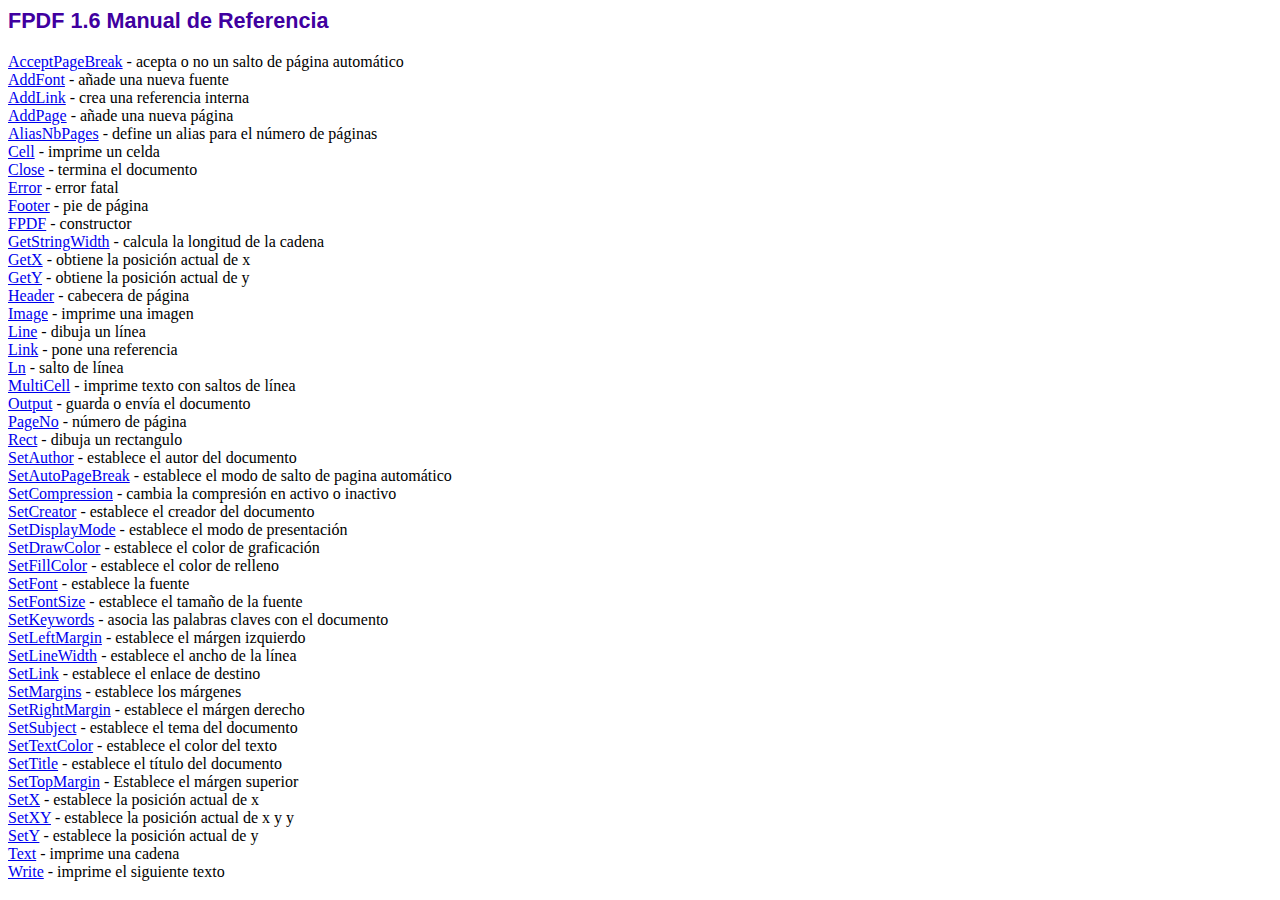
<file: admin/fpdf16/doc/index.htm>
<!DOCTYPE html PUBLIC "-//W3C//DTD HTML 4.01 Transitional//EN">
<html>
<head>
<meta http-equiv="Content-Type" content="text/html; charset=ISO-8859-1">
<title>FPDF 1.6 Manual de Referencia</title>
<link type="text/css" rel="stylesheet" href="../fpdf.css">
</head>
<body>
<h1>FPDF 1.6 Manual de Referencia</h1>
<a href="acceptpagebreak.htm">AcceptPageBreak</a> - acepta o no un salto de p�gina autom�tico<br>
<a href="addfont.htm">AddFont</a> - a�ade una nueva fuente<br>
<a href="addlink.htm">AddLink</a> - crea una referencia interna<br>
<a href="addpage.htm">AddPage</a> - a�ade una nueva p�gina<br>
<a href="aliasnbpages.htm">AliasNbPages</a> - define un alias para el n�mero de p�ginas<br>
<a href="cell.htm">Cell</a> - imprime un celda<br>
<a href="close.htm">Close</a> - termina el documento<br>
<a href="error.htm">Error</a> - error fatal<br>
<a href="footer.htm">Footer</a> - pie de p�gina<br>
<a href="fpdf.htm">FPDF</a> - constructor<br>
<a href="getstringwidth.htm">GetStringWidth</a> - calcula la longitud de la cadena<br>
<a href="getx.htm">GetX</a> - obtiene la posici�n actual de x<br>
<a href="gety.htm">GetY</a> - obtiene la posici�n actual de y<br>
<a href="header.htm">Header</a> - cabecera de p�gina<br>
<a href="image.htm">Image</a> - imprime una imagen<br>
<a href="line.htm">Line</a> - dibuja un l�nea<br>
<a href="link.htm">Link</a> - pone una referencia<br>
<a href="ln.htm">Ln</a> - salto de l�nea<br>
<a href="multicell.htm">MultiCell</a> - imprime texto con saltos de l�nea<br>
<a href="output.htm">Output</a> - guarda o env�a el documento<br>
<a href="pageno.htm">PageNo</a> - n�mero de p�gina<br>
<a href="rect.htm">Rect</a> - dibuja un rectangulo<br>
<a href="setauthor.htm">SetAuthor</a> - establece el autor del documento<br>
<a href="setautopagebreak.htm">SetAutoPageBreak</a> - establece el modo de salto de pagina autom�tico<br>
<a href="setcompression.htm">SetCompression</a> - cambia la compresi�n en activo o inactivo<br>
<a href="setcreator.htm">SetCreator</a> - establece el creador del documento<br>
<a href="setdisplaymode.htm">SetDisplayMode</a> - establece el modo de presentaci�n<br>
<a href="setdrawcolor.htm">SetDrawColor</a> - establece el color de graficaci�n<br>
<a href="setfillcolor.htm">SetFillColor</a> - establece el color de relleno<br>
<a href="setfont.htm">SetFont</a> - establece la fuente<br>
<a href="setfontsize.htm">SetFontSize</a> - establece el tama�o de la fuente<br>
<a href="setkeywords.htm">SetKeywords</a> - asocia las palabras claves con el documento<br>
<a href="setleftmargin.htm">SetLeftMargin</a> - establece el m�rgen izquierdo<br>
<a href="setlinewidth.htm">SetLineWidth</a> - establece el ancho de la l�nea<br>
<a href="setlink.htm">SetLink</a> - establece el enlace de destino<br>
<a href="setmargins.htm">SetMargins</a> - establece los m�rgenes<br>
<a href="setrightmargin.htm">SetRightMargin</a> - establece el m�rgen derecho<br>
<a href="setsubject.htm">SetSubject</a> - establece el tema del documento<br>
<a href="settextcolor.htm">SetTextColor</a> - establece el color del texto<br>
<a href="settitle.htm">SetTitle</a> - establece el t�tulo del documento<br>
<a href="settopmargin.htm">SetTopMargin</a> - Establece el m�rgen superior<br>
<a href="setx.htm">SetX</a> - establece la posici�n actual de x<br>
<a href="setxy.htm">SetXY</a> - establece la posici�n actual de x y y<br>
<a href="sety.htm">SetY</a> - establece la posici�n actual de y<br>
<a href="text.htm">Text</a> - imprime una cadena<br>
<a href="write.htm">Write</a> - imprime el siguiente texto<br>
</body>
</html>
</file>
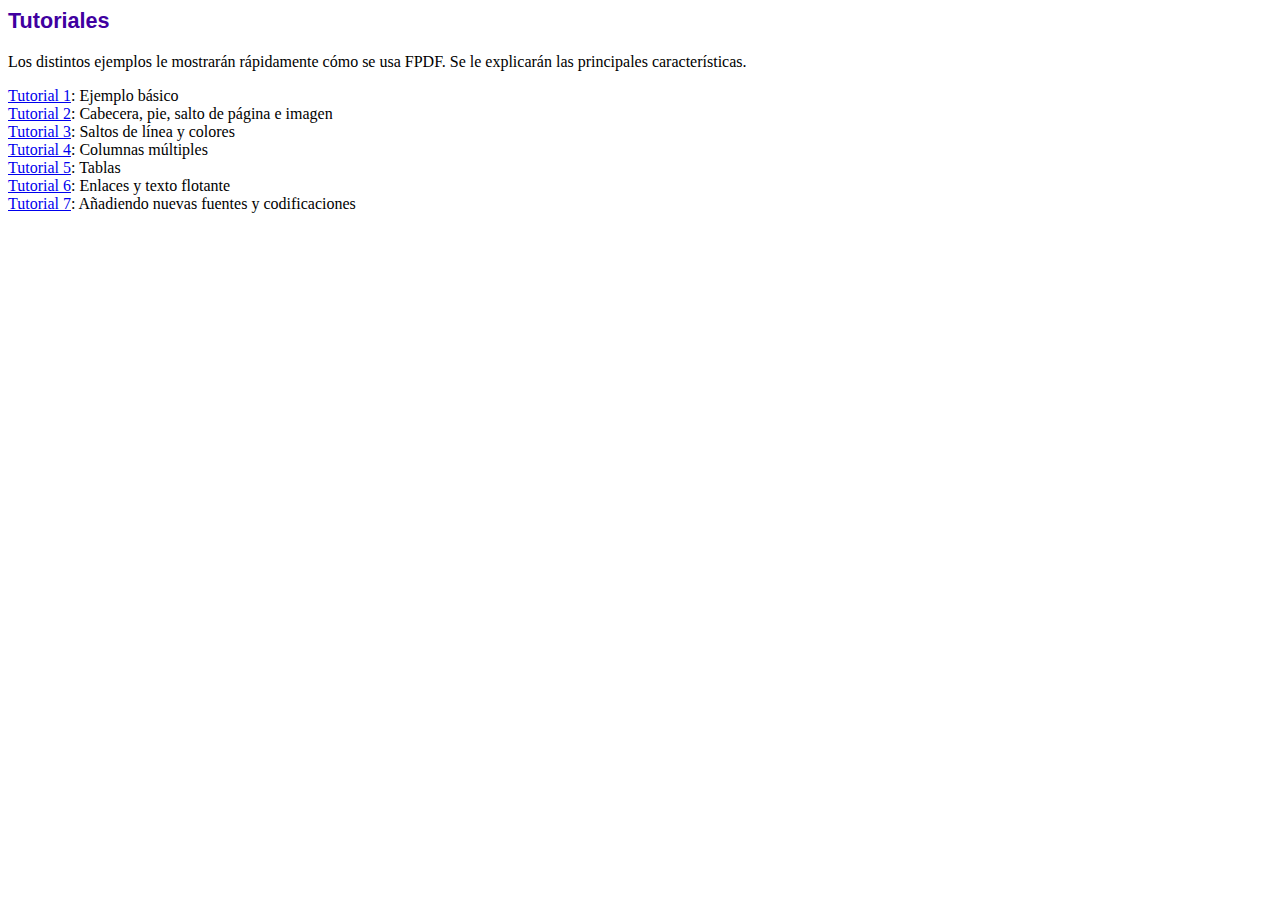
<file: admin/fpdf16/tutorial/index.htm>
<!DOCTYPE html PUBLIC "-//W3C//DTD HTML 4.01 Transitional//EN">
<html>
<head>
<meta http-equiv="Content-Type" content="text/html; charset=ISO-8859-1">
<title>Tutoriales</title>
<link type="text/css" rel="stylesheet" href="../fpdf.css">
</head>
<body>
<h1>Tutoriales</h1>
<p>Los distintos ejemplos le mostrar�n r�pidamente c�mo se usa FPDF. Se le explicar�n las principales caracter�sticas.</p>
<ul style="list-style-type:none; margin-left:0; padding-left:0">
<li><a href="tuto1.htm">Tutorial 1</a>: Ejemplo b�sico</li>
<li><a href="tuto2.htm">Tutorial 2</a>: Cabecera, pie, salto de p�gina e imagen</li>
<li><a href="tuto3.htm">Tutorial 3</a>: Saltos de l�nea y colores</li>
<li><a href="tuto4.htm">Tutorial 4</a>: Columnas m�ltiples</li>
<li><a href="tuto5.htm">Tutorial 5</a>: Tablas</li>
<li><a href="tuto6.htm">Tutorial 6</a>: Enlaces y texto flotante</li>
<li><a href="tuto7.htm">Tutorial 7</a>: A�adiendo nuevas fuentes y codificaciones</li>
</UL>
</body>
</html>
</file>
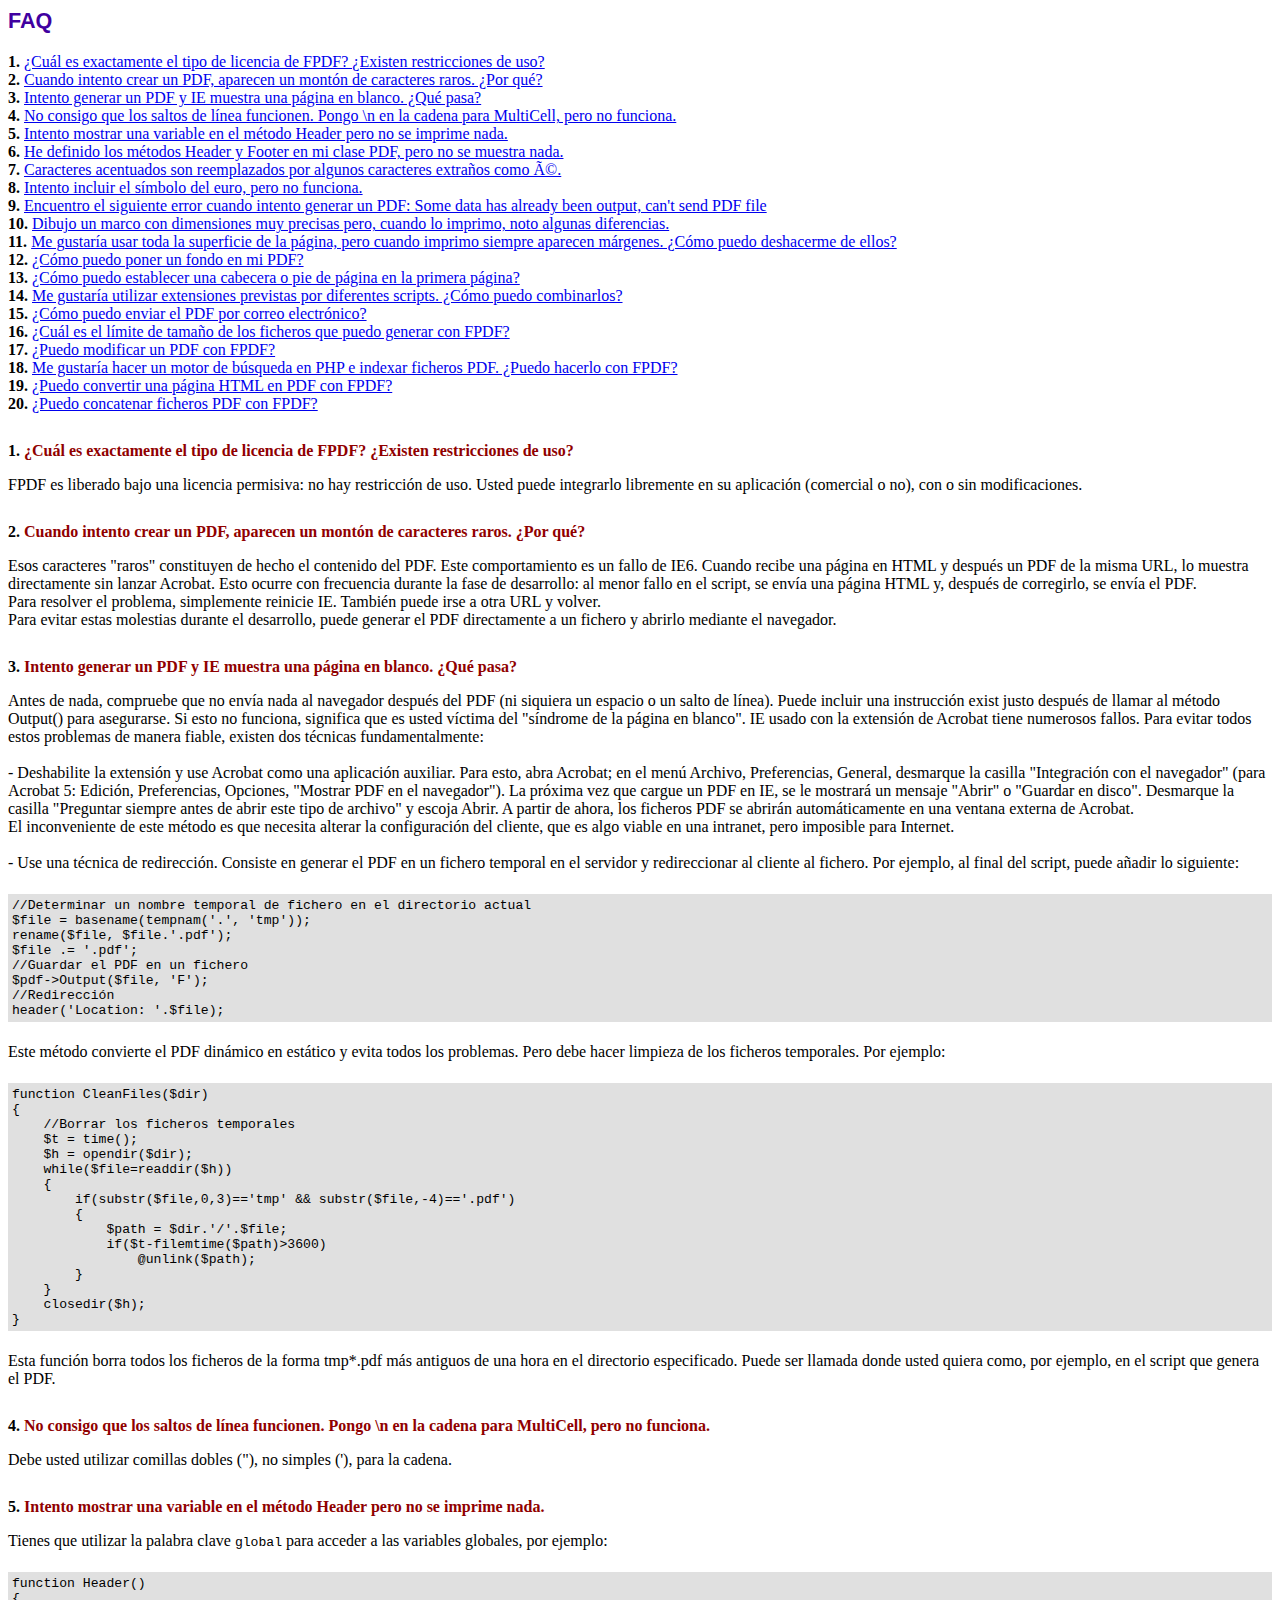
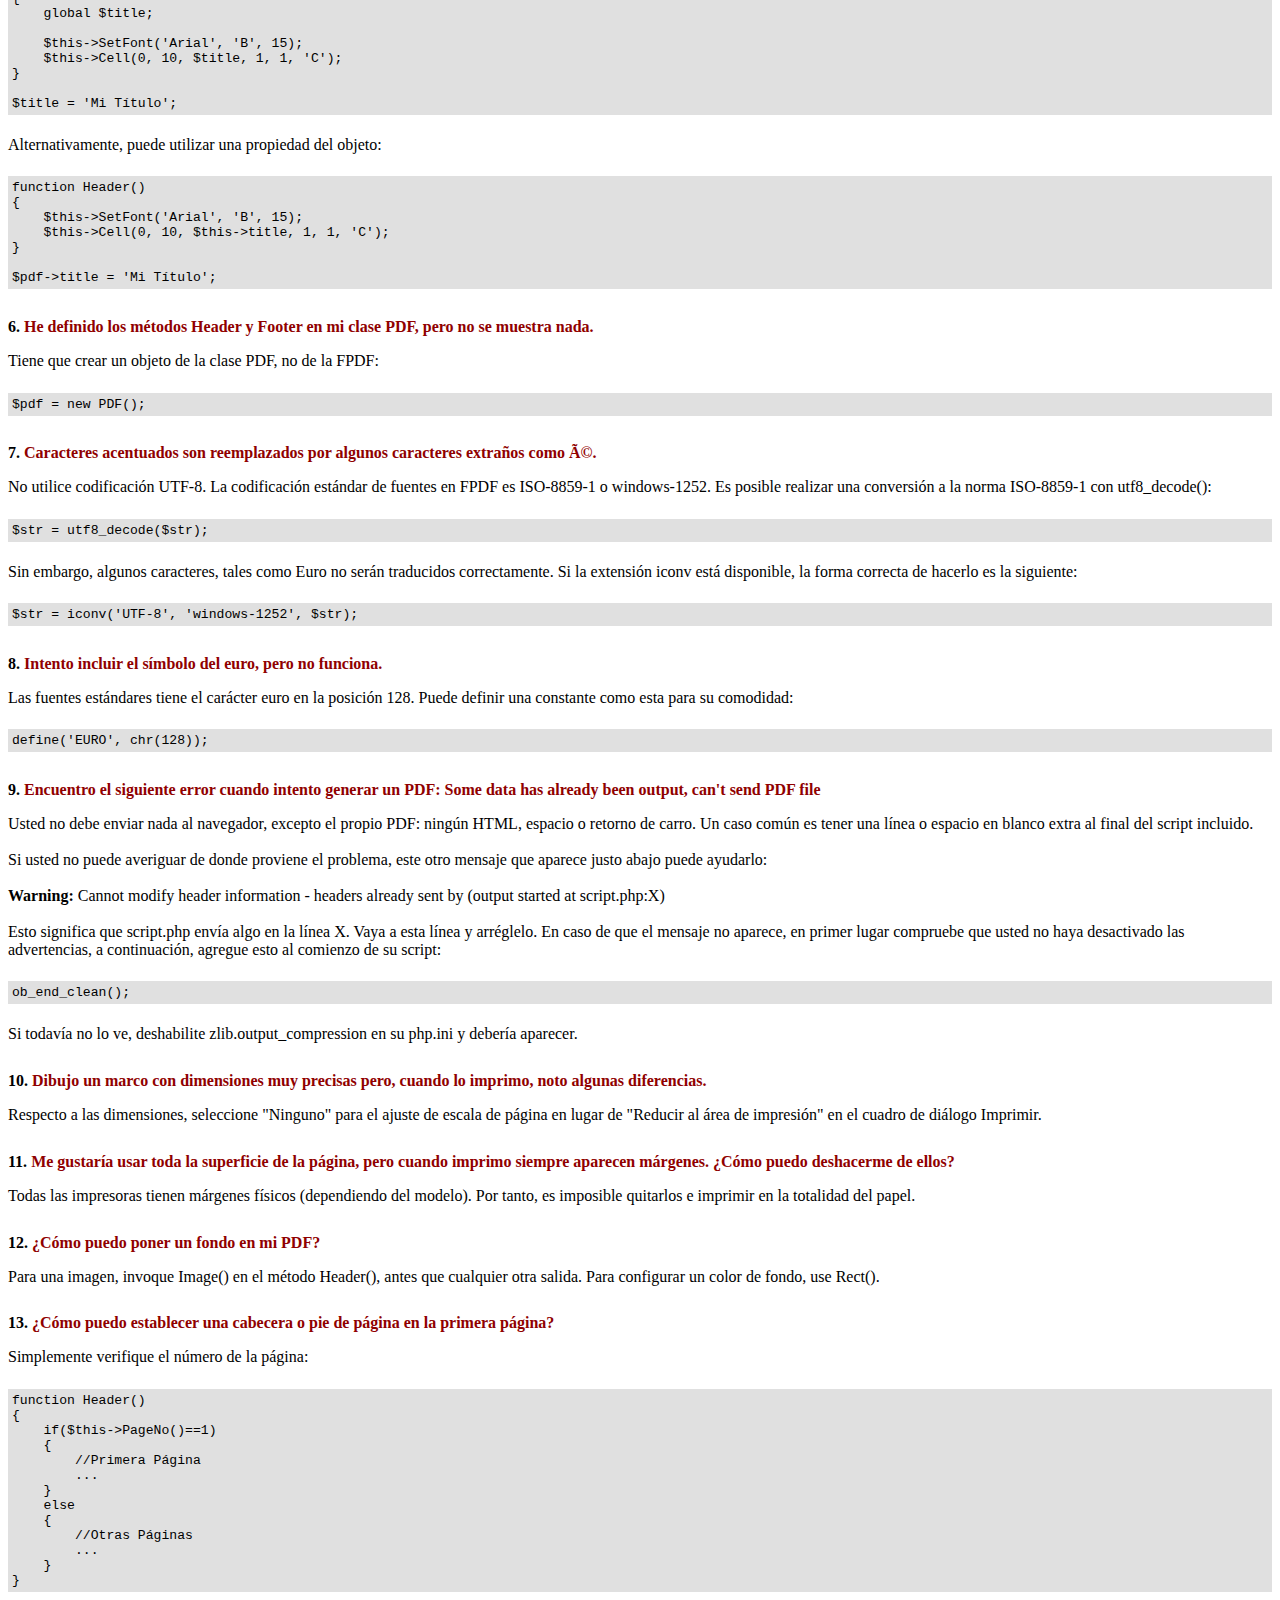
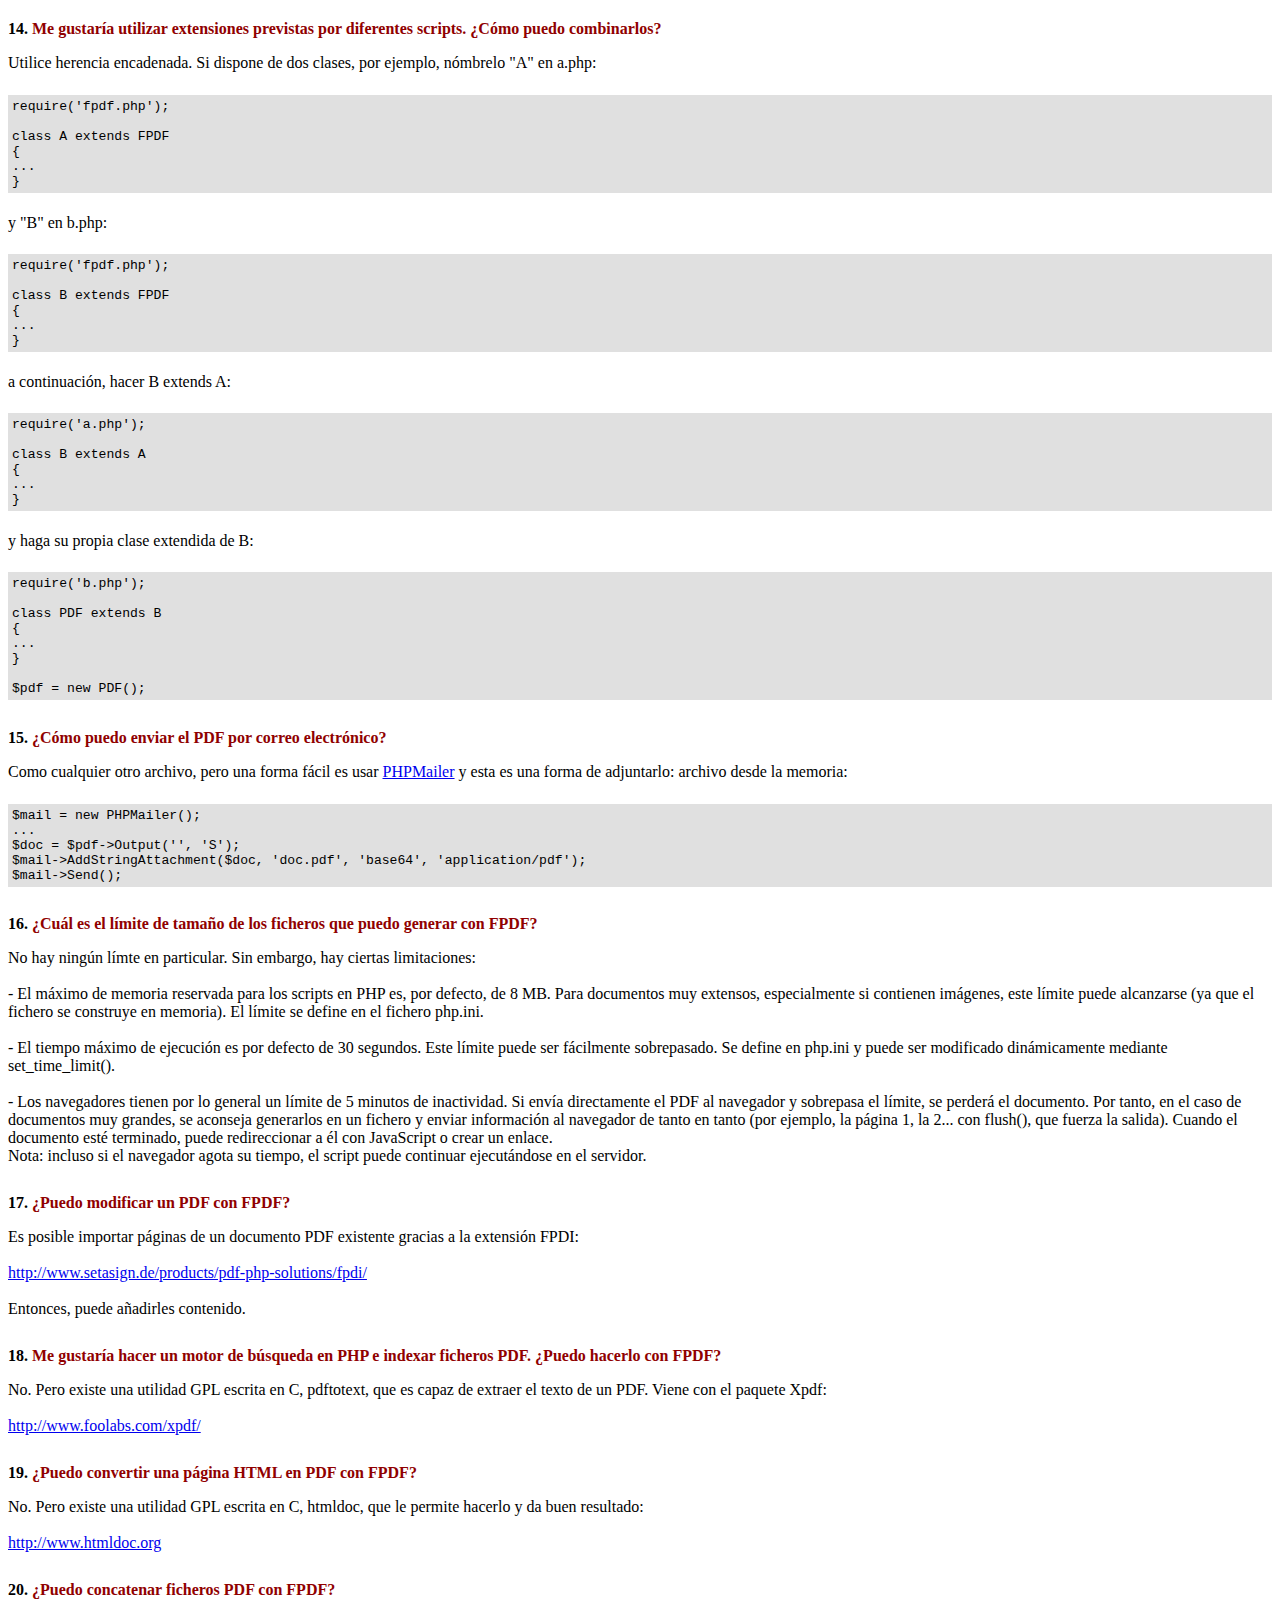
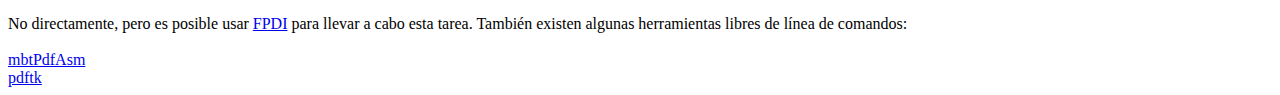
<file: admin/fpdf16/FAQ.htm>
<!DOCTYPE html PUBLIC "-//W3C//DTD HTML 4.01 Transitional//EN">
<html>
<head>
<meta http-equiv="Content-Type" content="text/html; charset=ISO-8859-1">
<title>FAQ</title>
<link type="text/css" rel="stylesheet" href="fpdf.css">
<style type="text/css">
ul {list-style-type:none; margin:0; padding:0}
ul#answers li {margin-top:1.8em}
.question {font-weight:bold; color:#900000}
</style>
</head>
<body>
<h1>FAQ</h1>
<ul>
<li><b>1.</b> <a href='#q1'>�Cu�l es exactamente el tipo de licencia de FPDF? �Existen restricciones de uso?</a></li>
<li><b>2.</b> <a href='#q2'>Cuando intento crear un PDF, aparecen un mont�n de caracteres raros. �Por qu�?</a></li>
<li><b>3.</b> <a href='#q3'>Intento generar un PDF y IE muestra una p�gina en blanco. �Qu� pasa?</a></li>
<li><b>4.</b> <a href='#q4'>No consigo que los saltos de l�nea funcionen. Pongo \n en la cadena para MultiCell, pero no funciona.</a></li>
<li><b>5.</b> <a href='#q5'>Intento mostrar una variable en el m�todo Header pero no se imprime nada.</a></li>
<li><b>6.</b> <a href='#q6'>He definido los m�todos Header y Footer en mi clase PDF, pero no se muestra nada.</a></li>
<li><b>7.</b> <a href='#q7'>Caracteres acentuados son reemplazados por algunos caracteres extra�os como é.</a></li>
<li><b>8.</b> <a href='#q8'>Intento incluir el s�mbolo del euro, pero no funciona.</a></li>
<li><b>9.</b> <a href='#q9'>Encuentro el siguiente error cuando intento generar un PDF: Some data has already been output, can't send PDF file</a></li>
<li><b>10.</b> <a href='#q10'>Dibujo un marco con dimensiones muy precisas pero, cuando lo imprimo, noto algunas diferencias.</a></li>
<li><b>11.</b> <a href='#q11'>Me gustar�a usar toda la superficie de la p�gina, pero cuando imprimo siempre aparecen m�rgenes. �C�mo puedo deshacerme de ellos?</a></li>
<li><b>12.</b> <a href='#q12'>�C�mo puedo poner un fondo en mi PDF?</a></li>
<li><b>13.</b> <a href='#q13'>�C�mo puedo establecer una cabecera o pie de p�gina en la primera p�gina?</a></li>
<li><b>14.</b> <a href='#q14'>Me gustar�a utilizar extensiones previstas por diferentes scripts. �C�mo puedo combinarlos?</a></li>
<li><b>15.</b> <a href='#q15'>�C�mo puedo enviar el PDF por correo electr�nico?</a></li>
<li><b>16.</b> <a href='#q16'>�Cu�l es el l�mite de tama�o de los ficheros que puedo generar con FPDF?</a></li>
<li><b>17.</b> <a href='#q17'>�Puedo modificar un PDF con FPDF?</a></li>
<li><b>18.</b> <a href='#q18'>Me gustar�a hacer un motor de b�squeda en PHP e indexar ficheros PDF. �Puedo hacerlo con FPDF?</a></li>
<li><b>19.</b> <a href='#q19'>�Puedo convertir una p�gina HTML en PDF con FPDF?</a></li>
<li><b>20.</b> <a href='#q20'>�Puedo concatenar ficheros PDF con FPDF?</a></li>
</ul>

<ul id='answers'>
<li id='q1'>
<p><b>1.</b> <span class='question'>�Cu�l es exactamente el tipo de licencia de FPDF? �Existen restricciones de uso?</span></p>
FPDF es liberado bajo una licencia permisiva: no hay restricci�n de uso. Usted puede integrarlo
libremente en su aplicaci�n (comercial o no), con o sin modificaciones.
</li>

<li id='q2'>
<p><b>2.</b> <span class='question'>Cuando intento crear un PDF, aparecen un mont�n de caracteres raros. �Por qu�?</span></p>
Esos caracteres "raros" constituyen de hecho el contenido del PDF. Este comportamiento es un
fallo de IE6. Cuando recibe una p�gina en HTML y despu�s un PDF de la misma URL, lo muestra
directamente sin lanzar Acrobat. Esto ocurre con frecuencia durante la fase de desarrollo:
al menor fallo en el script, se env�a una p�gina HTML y, despu�s de corregirlo, se env�a el PDF.
<br>
Para resolver el problema, simplemente reinicie IE. Tambi�n puede irse a otra URL y volver.
<br>
Para evitar estas molestias durante el desarrollo, puede generar el PDF directamente a un fichero
y abrirlo mediante el navegador.
</li>

<li id='q3'>
<p><b>3.</b> <span class='question'>Intento generar un PDF y IE muestra una p�gina en blanco. �Qu� pasa?</span></p>
Antes de nada, compruebe que no env�a nada al navegador despu�s del PDF (ni siquiera un espacio
o un salto de l�nea). Puede incluir una instrucci�n exist justo despu�s de llamar al m�todo
Output() para asegurarse. Si esto no funciona, significa que es usted v�ctima del "s�ndrome de
la p�gina en blanco". IE usado con la extensi�n de Acrobat tiene numerosos fallos.
Para evitar todos estos problemas de manera fiable, existen dos t�cnicas fundamentalmente:
<br>
<br>
- Deshabilite la extensi�n y use Acrobat como una aplicaci�n auxiliar. Para esto, abra Acrobat;
en el men� Archivo, Preferencias, General, desmarque la casilla "Integraci�n con el navegador" (para
Acrobat 5: Edici�n, Preferencias, Opciones, "Mostrar PDF en el navegador"). La pr�xima vez que
cargue un PDF en IE, se le mostrar� un mensaje "Abrir" o "Guardar en disco". Desmarque la casilla
"Preguntar siempre antes de abrir este tipo de archivo" y escoja Abrir. A partir de ahora, los
ficheros PDF se abrir�n autom�ticamente en una ventana externa de Acrobat.
<br>
El inconveniente de este m�todo es que necesita alterar la configuraci�n del cliente, que es algo
viable en una intranet, pero imposible para Internet.
<br>
<br>
- Use una t�cnica de redirecci�n. Consiste en generar el PDF en un fichero temporal en el servidor
y redireccionar al cliente al fichero. Por ejemplo, al final del script, puede a�adir lo siguiente:
<div class="doc-source">
<pre><code>//Determinar un nombre temporal de fichero en el directorio actual
$file = basename(tempnam('.', 'tmp'));
rename($file, $file.'.pdf');
$file .= '.pdf';
//Guardar el PDF en un fichero
$pdf-&gt;Output($file, 'F');
//Redirecci�n
header('Location: '.$file);</code></pre>
</div>
Este m�todo convierte el PDF din�mico en est�tico y evita todos los problemas. Pero
debe hacer limpieza de los ficheros temporales. Por ejemplo:
<div class="doc-source">
<pre><code>function CleanFiles($dir)
{
    //Borrar los ficheros temporales
    $t = time();
    $h = opendir($dir);
    while($file=readdir($h))
    {
        if(substr($file,0,3)=='tmp' &amp;&amp; substr($file,-4)=='.pdf')
        {
            $path = $dir.'/'.$file;
            if($t-filemtime($path)&gt;3600)
                @unlink($path);
        }
    }
    closedir($h);
}</code></pre>
</div>
Esta funci�n borra todos los ficheros de la forma tmp*.pdf m�s antiguos de una hora en el
directorio especificado. Puede ser llamada donde usted quiera como, por ejemplo, en el script
que genera el PDF.
</li>

<li id='q4'>
<p><b>4.</b> <span class='question'>No consigo que los saltos de l�nea funcionen. Pongo \n en la cadena para MultiCell, pero no funciona.</span></p>
Debe usted utilizar comillas dobles ("), no simples ('), para la cadena.
</li>

<li id='q5'>
<p><b>5.</b> <span class='question'>Intento mostrar una variable en el m�todo Header pero no se imprime nada.</span></p>
Tienes que utilizar la palabra clave <code>global</code> para acceder a las variables globales, por ejemplo:
<div class="doc-source">
<pre><code>function Header()
{
    global $title;

    $this-&gt;SetFont('Arial', 'B', 15);
    $this-&gt;Cell(0, 10, $title, 1, 1, 'C');
}

$title = 'Mi T�tulo';</code></pre>
</div>
Alternativamente, puede utilizar una propiedad del objeto:
<div class="doc-source">
<pre><code>function Header()
{
    $this-&gt;SetFont('Arial', 'B', 15);
    $this-&gt;Cell(0, 10, $this-&gt;title, 1, 1, 'C');
}

$pdf-&gt;title = 'Mi T�tulo';</code></pre>
</div>
</li>

<li id='q6'>
<p><b>6.</b> <span class='question'>He definido los m�todos Header y Footer en mi clase PDF, pero no se muestra nada.</span></p>
Tiene que crear un objeto de la clase PDF, no de la FPDF:
<div class="doc-source">
<pre><code>$pdf = new PDF();</code></pre>
</div>
</li>

<li id='q7'>
<p><b>7.</b> <span class='question'>Caracteres acentuados son reemplazados por algunos caracteres extra�os como é.</span></p>
No utilice codificaci�n UTF-8. La codificaci�n est�ndar de fuentes en FPDF es ISO-8859-1 o windows-1252.
Es posible realizar una conversi�n a la norma ISO-8859-1 con utf8_decode():
<div class="doc-source">
<pre><code>$str = utf8_decode($str);</code></pre>
</div>
Sin embargo, algunos caracteres, tales como Euro no ser�n traducidos correctamente. Si la extensi�n iconv est� disponible, la
forma correcta de hacerlo es la siguiente:
<div class="doc-source">
<pre><code>$str = iconv('UTF-8', 'windows-1252', $str);</code></pre>
</div>
</li>

<li id='q8'>
<p><b>8.</b> <span class='question'>Intento incluir el s�mbolo del euro, pero no funciona.</span></p>
Las fuentes est�ndares tiene el car�cter euro en la posici�n 128. Puede definir una constante
como esta para su comodidad:
<div class="doc-source">
<pre><code>define('EURO', chr(128));</code></pre>
</div>
</li>

<li id='q9'>
<p><b>9.</b> <span class='question'>Encuentro el siguiente error cuando intento generar un PDF: Some data has already been output, can't send PDF file</span></p>
Usted no debe enviar nada al navegador, excepto el propio PDF: ning�n HTML, espacio o retorno de carro. Un caso com�n
es tener una l�nea o espacio en blanco extra al final del script incluido.<br>
<br>
Si usted no puede averiguar de donde proviene el problema, este otro mensaje que aparece justo abajo puede ayudarlo:<br>
<br>
<b>Warning:</b> Cannot modify header information - headers already sent by (output started at script.php:X)<br>
<br>
Esto significa que script.php env�a algo en la l�nea X. Vaya a esta l�nea y arr�glelo.
En caso de que el mensaje no aparece, en primer lugar compruebe que usted no haya desactivado las advertencias, a continuaci�n, agregue esto
al comienzo de su script:
<div class="doc-source">
<pre><code>ob_end_clean();</code></pre>
</div>
Si todav�a no lo ve, deshabilite zlib.output_compression en su php.ini y deber�a aparecer.
</li>

<li id='q10'>
<p><b>10.</b> <span class='question'>Dibujo un marco con dimensiones muy precisas pero, cuando lo imprimo, noto algunas diferencias.</span></p>
Respecto a las dimensiones, seleccione "Ninguno" para el ajuste de escala de p�gina en lugar de "Reducir al �rea de impresi�n" en el cuadro de di�logo Imprimir.
</li>

<li id='q11'>
<p><b>11.</b> <span class='question'>Me gustar�a usar toda la superficie de la p�gina, pero cuando imprimo siempre aparecen m�rgenes. �C�mo puedo deshacerme de ellos?</span></p>
Todas las impresoras tienen m�rgenes f�sicos (dependiendo del modelo). Por tanto, es imposible quitarlos
e imprimir en la totalidad del papel.
</li>

<li id='q12'>
<p><b>12.</b> <span class='question'>�C�mo puedo poner un fondo en mi PDF?</span></p>
Para una imagen, invoque Image() en el m�todo Header(), antes que cualquier otra salida. Para configurar un color de fondo, use Rect().
</li>

<li id='q13'>
<p><b>13.</b> <span class='question'>�C�mo puedo establecer una cabecera o pie de p�gina en la primera p�gina?</span></p>
Simplemente verifique el n�mero de la p�gina:
<div class="doc-source">
<pre><code>function Header()
{
    if($this-&gt;PageNo()==1)
    {
        //Primera P�gina
        ...
    }
    else
    {
        //Otras P�ginas
        ...
    }
}</code></pre>
</div>
</li>

<li id='q14'>
<p><b>14.</b> <span class='question'>Me gustar�a utilizar extensiones previstas por diferentes scripts. �C�mo puedo combinarlos?</span></p>
Utilice herencia encadenada. Si dispone de dos clases, por ejemplo, n�mbrelo "A" en a.php:
<div class="doc-source">
<pre><code>require('fpdf.php');

class A extends FPDF
{
...
}</code></pre>
</div>
y "B" en b.php:
<div class="doc-source">
<pre><code>require('fpdf.php');

class B extends FPDF
{
...
}</code></pre>
</div>
a continuaci�n, hacer B extends A:
<div class="doc-source">
<pre><code>require('a.php');

class B extends A
{
...
}</code></pre>
</div>
y haga su propia clase extendida de B:
<div class="doc-source">
<pre><code>require('b.php');

class PDF extends B
{
...
}

$pdf = new PDF();</code></pre>
</div>
</li>

<li id='q15'>
<p><b>15.</b> <span class='question'>�C�mo puedo enviar el PDF por correo electr�nico?</span></p>
Como cualquier otro archivo, pero una forma f�cil es usar <a href="http://phpmailer.codeworxtech.com">PHPMailer</a> y
esta es una forma de adjuntarlo: archivo desde la memoria:
<div class="doc-source">
<pre><code>$mail = new PHPMailer();
...
$doc = $pdf-&gt;Output('', 'S');
$mail-&gt;AddStringAttachment($doc, 'doc.pdf', 'base64', 'application/pdf');
$mail-&gt;Send();</code></pre>
</div>
</li>

<li id='q16'>
<p><b>16.</b> <span class='question'>�Cu�l es el l�mite de tama�o de los ficheros que puedo generar con FPDF?</span></p>
No hay ning�n l�mte en particular. Sin embargo, hay ciertas limitaciones:
<br>
<br>
- El m�ximo de memoria reservada para los scripts en PHP es, por defecto, de 8 MB. Para documentos
muy extensos, especialmente si contienen im�genes, este l�mite puede alcanzarse (ya que el fichero
se construye en memoria). El l�mite se define en el fichero php.ini.
<br>
<br>
- El tiempo m�ximo de ejecuci�n es por defecto de 30 segundos. Este l�mite puede ser f�cilmente
sobrepasado. Se define en php.ini y puede ser modificado din�micamente mediante set_time_limit().
<br>
<br>
- Los navegadores tienen por lo general un l�mite de 5 minutos de inactividad. Si env�a directamente
el PDF al navegador y sobrepasa el l�mite, se perder� el documento. Por tanto, en el caso de documentos
muy grandes, se aconseja generarlos en un fichero y enviar informaci�n al navegador de tanto en tanto (por
ejemplo, la p�gina 1, la 2... con flush(), que fuerza la salida). Cuando el documento est� terminado,
puede redireccionar a �l con JavaScript o crear un enlace.
<br>
Nota: incluso si el navegador agota su tiempo, el script puede continuar ejecut�ndose en el servidor.
</li>

<li id='q17'>
<p><b>17.</b> <span class='question'>�Puedo modificar un PDF con FPDF?</span></p>
Es posible importar p�ginas de un documento PDF existente gracias a la extensi�n FPDI: <br>
<br>
<a href="http://www.setasign.de/products/pdf-php-solutions/fpdi/" target="_blank">http://www.setasign.de/products/pdf-php-solutions/fpdi/</a><br>
<br>
Entonces, puede a�adirles contenido.
</li>

<li id='q18'>
<p><b>18.</b> <span class='question'>Me gustar�a hacer un motor de b�squeda en PHP e indexar ficheros PDF. �Puedo hacerlo con FPDF?</span></p>
No. Pero existe una utilidad GPL escrita en C, pdftotext, que es capaz de extraer el texto de
un PDF. Viene con el paquete Xpdf:<br>
<br>
<a href="http://www.foolabs.com/xpdf/" target="_blank">http://www.foolabs.com/xpdf/</a>
</li>

<li id='q19'>
<p><b>19.</b> <span class='question'>�Puedo convertir una p�gina HTML en PDF con FPDF?</span></p>
No. Pero existe una utilidad GPL escrita en C, htmldoc, que le permite hacerlo y da buen resultado:<br>
<br>
<a href="http://www.htmldoc.org" target="_blank">http://www.htmldoc.org</a>
</li>

<li id='q20'>
<p><b>20.</b> <span class='question'>�Puedo concatenar ficheros PDF con FPDF?</span></p>
No directamente, pero es posible usar <a href="http://www.setasign.de/products/pdf-php-solutions/fpdi/demos/concatenate-fake/" target="_blank">FPDI</a>
para llevar a cabo esta tarea. Tambi�n existen algunas herramientas libres de l�nea de comandos:<br>
<br>
<a href="http://thierry.schmit.free.fr/spip/spip.php?article15&amp;lang=en" target="_blank">mbtPdfAsm</a><br>
<a href="http://www.accesspdf.com/pdftk/" target="_blank">pdftk</a>
</li>
</ul>
</body>
</html>
</file>
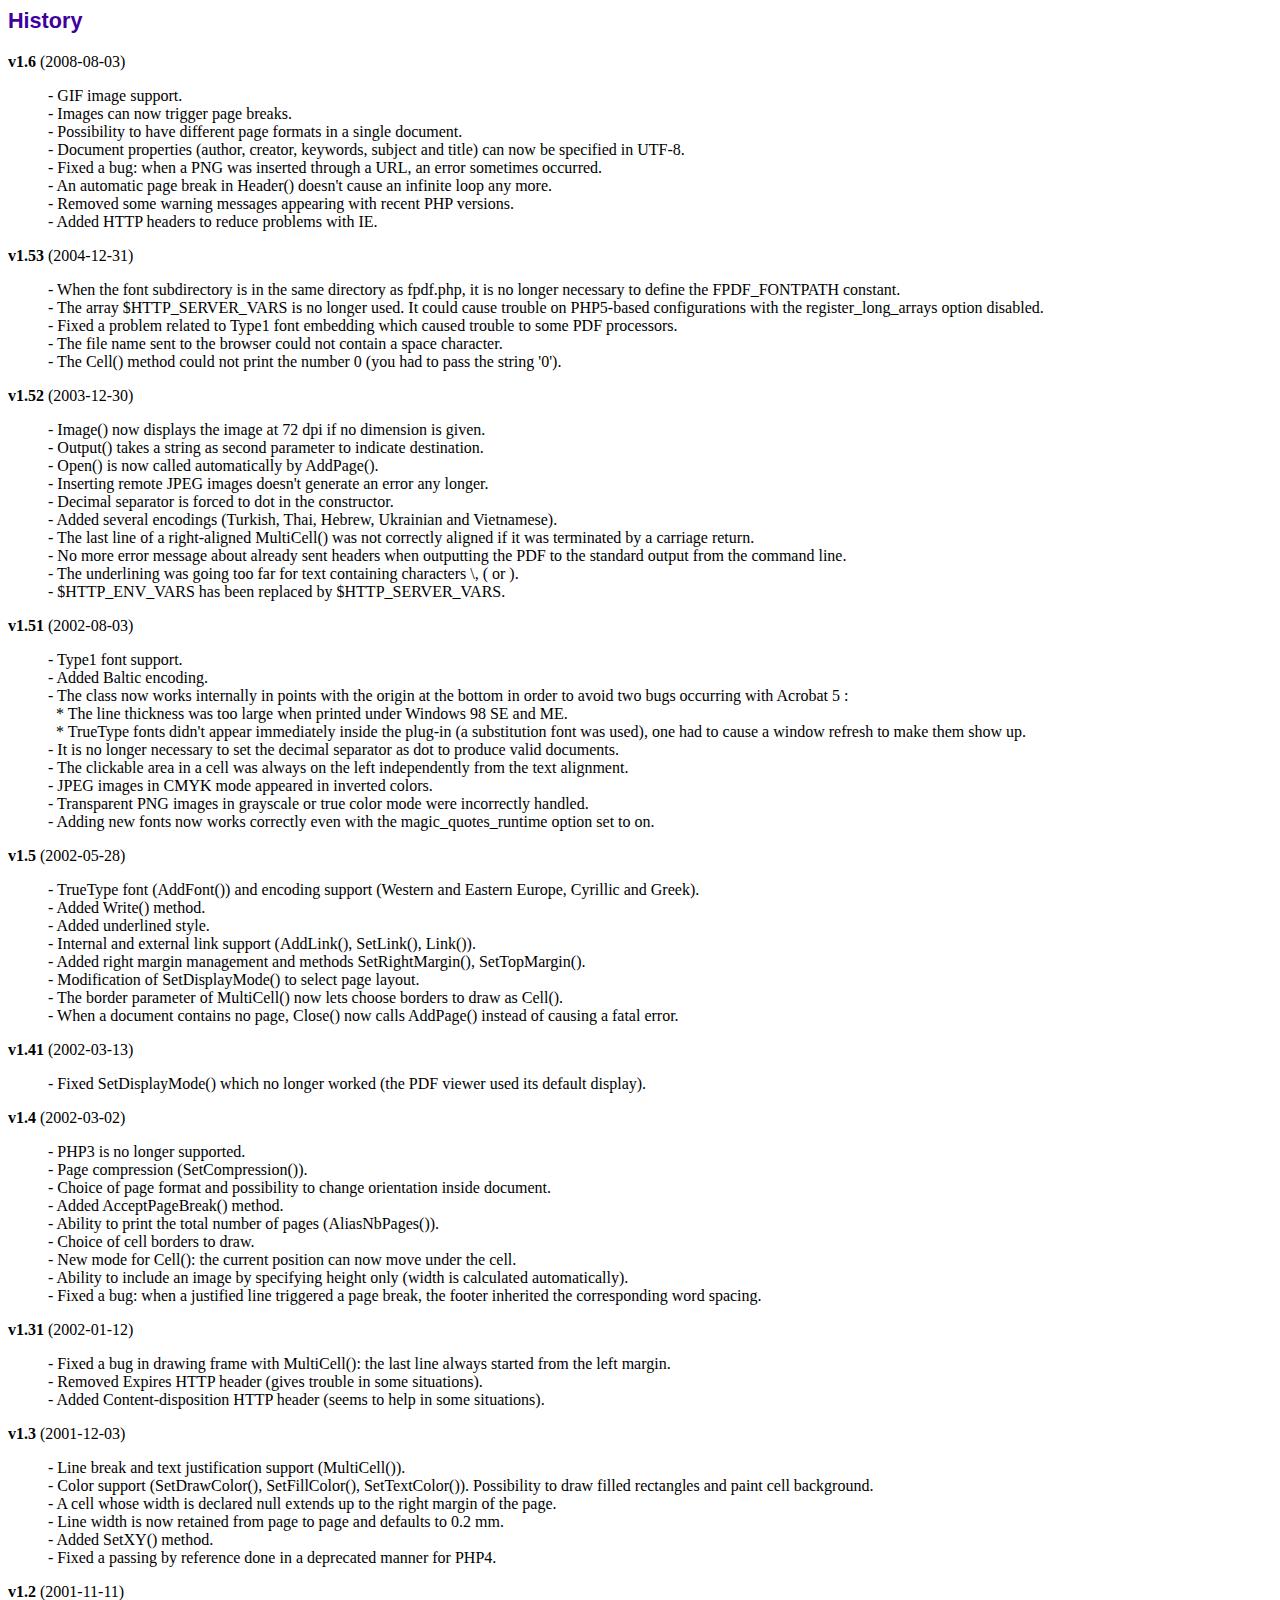
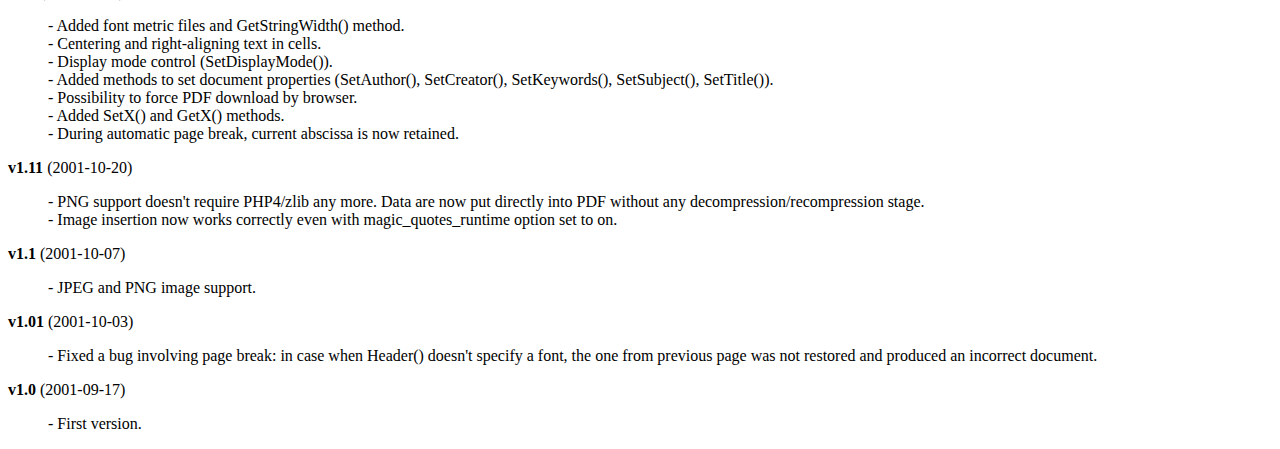
<file: admin/fpdf16/histo.htm>
<!DOCTYPE html PUBLIC "-//W3C//DTD HTML 4.01 Transitional//EN">
<html>
<head>
<meta http-equiv="Content-Type" content="text/html; charset=ISO-8859-1">
<title>History</title>
<link type="text/css" rel="stylesheet" href="fpdf.css">
<style type="text/css">
dd {margin-top:1em; margin-bottom:1em}
</style>
</head>
<body>
<h1>History</h1>
<dl>
<dt><strong>v1.6</strong> (2008-08-03)</dt>
<dd>
- GIF image support.<br>
- Images can now trigger page breaks.<br>
- Possibility to have different page formats in a single document.<br>
- Document properties (author, creator, keywords, subject and title) can now be specified in UTF-8.<br>
- Fixed a bug: when a PNG was inserted through a URL, an error sometimes occurred.<br>
- An automatic page break in Header() doesn't cause an infinite loop any more.<br>
- Removed some warning messages appearing with recent PHP versions.<br>
- Added HTTP headers to reduce problems with IE.<br>
</dd>
<dt><strong>v1.53</strong> (2004-12-31)</dt>
<dd>
- When the font subdirectory is in the same directory as fpdf.php, it is no longer necessary to define the FPDF_FONTPATH constant.<br>
- The array $HTTP_SERVER_VARS is no longer used. It could cause trouble on PHP5-based configurations with the register_long_arrays option disabled.<br>
- Fixed a problem related to Type1 font embedding which caused trouble to some PDF processors.<br>
- The file name sent to the browser could not contain a space character.<br>
- The Cell() method could not print the number 0 (you had to pass the string '0').<br>
</dd>
<dt><strong>v1.52</strong> (2003-12-30)</dt>
<dd>
- Image() now displays the image at 72 dpi if no dimension is given.<br>
- Output() takes a string as second parameter to indicate destination.<br>
- Open() is now called automatically by AddPage().<br>
- Inserting remote JPEG images doesn't generate an error any longer.<br>
- Decimal separator is forced to dot in the constructor.<br>
- Added several encodings (Turkish, Thai, Hebrew, Ukrainian and Vietnamese).<br>
- The last line of a right-aligned MultiCell() was not correctly aligned if it was terminated by a carriage return.<br>
- No more error message about already sent headers when outputting the PDF to the standard output from the command line.<br>
- The underlining was going too far for text containing characters \, ( or ).<br>
- $HTTP_ENV_VARS has been replaced by $HTTP_SERVER_VARS.<br>
</dd>
<dt><strong>v1.51</strong> (2002-08-03)</dt>
<dd>
- Type1 font support.<br>
- Added Baltic encoding.<br>
- The class now works internally in points with the origin at the bottom in order to avoid two bugs occurring with Acrobat 5 :<br>&nbsp;&nbsp;* The line thickness was too large when printed under Windows 98 SE and ME.<br>&nbsp;&nbsp;* TrueType fonts didn't appear immediately inside the plug-in (a substitution font was used), one had to cause a window refresh to make them show up.<br>
- It is no longer necessary to set the decimal separator as dot to produce valid documents.<br>
- The clickable area in a cell was always on the left independently from the text alignment.<br>
- JPEG images in CMYK mode appeared in inverted colors.<br>
- Transparent PNG images in grayscale or true color mode were incorrectly handled.<br>
- Adding new fonts now works correctly even with the magic_quotes_runtime option set to on.<br>
</dd>
<dt><strong>v1.5</strong> (2002-05-28)</dt>
<dd>
- TrueType font (AddFont()) and encoding support (Western and Eastern Europe, Cyrillic and Greek).<br>
- Added Write() method.<br>
- Added underlined style.<br>
- Internal and external link support (AddLink(), SetLink(), Link()).<br>
- Added right margin management and methods SetRightMargin(), SetTopMargin().<br>
- Modification of SetDisplayMode() to select page layout.<br>
- The border parameter of MultiCell() now lets choose borders to draw as Cell().<br>
- When a document contains no page, Close() now calls AddPage() instead of causing a fatal error.<br>
</dd>
<dt><strong>v1.41</strong> (2002-03-13)</dt>
<dd>
- Fixed SetDisplayMode() which no longer worked (the PDF viewer used its default display).<br>
</dd>
<dt><strong>v1.4</strong> (2002-03-02)</dt>
<dd>
- PHP3 is no longer supported.<br>
- Page compression (SetCompression()).<br>
- Choice of page format and possibility to change orientation inside document.<br>
- Added AcceptPageBreak() method.<br>
- Ability to print the total number of pages (AliasNbPages()).<br>
- Choice of cell borders to draw.<br>
- New mode for Cell(): the current position can now move under the cell.<br>
- Ability to include an image by specifying height only (width is calculated automatically).<br>
- Fixed a bug: when a justified line triggered a page break, the footer inherited the corresponding word spacing.<br>
</dd>
<dt><strong>v1.31</strong> (2002-01-12)</dt>
<dd>
- Fixed a bug in drawing frame with MultiCell(): the last line always started from the left margin.<br>
- Removed Expires HTTP header (gives trouble in some situations).<br>
- Added Content-disposition HTTP header (seems to help in some situations).<br>
</dd>
<dt><strong>v1.3</strong> (2001-12-03)</dt>
<dd>
- Line break and text justification support (MultiCell()).<br>
- Color support (SetDrawColor(), SetFillColor(), SetTextColor()). Possibility to draw filled rectangles and paint cell background.<br>
- A cell whose width is declared null extends up to the right margin of the page.<br>
- Line width is now retained from page to page and defaults to 0.2 mm.<br>
- Added SetXY() method.<br>
- Fixed a passing by reference done in a deprecated manner for PHP4.<br>
</dd>
<dt><strong>v1.2</strong> (2001-11-11)</dt>
<dd>
- Added font metric files and GetStringWidth() method.<br>
- Centering and right-aligning text in cells.<br>
- Display mode control (SetDisplayMode()).<br>
- Added methods to set document properties (SetAuthor(), SetCreator(), SetKeywords(), SetSubject(), SetTitle()).<br>
- Possibility to force PDF download by browser.<br>
- Added SetX() and GetX() methods.<br>
- During automatic page break, current abscissa is now retained.<br>
</dd>
<dt><strong>v1.11</strong> (2001-10-20)</dt>
<dd>
- PNG support doesn't require PHP4/zlib any more. Data are now put directly into PDF without any decompression/recompression stage.<br>
- Image insertion now works correctly even with magic_quotes_runtime option set to on.<br>
</dd>
<dt><strong>v1.1</strong> (2001-10-07)</dt>
<dd>
- JPEG and PNG image support.<br>
</dd>
<dt><strong>v1.01</strong> (2001-10-03)</dt>
<dd>
- Fixed a bug involving page break: in case when Header() doesn't specify a font, the one from previous page was not restored and produced an incorrect document.<br>
</dd>
<dt><strong>v1.0</strong> (2001-09-17)</dt>
<dd>
- First version.<br>
</dd>
</dl>
</body>
</html>
</file>
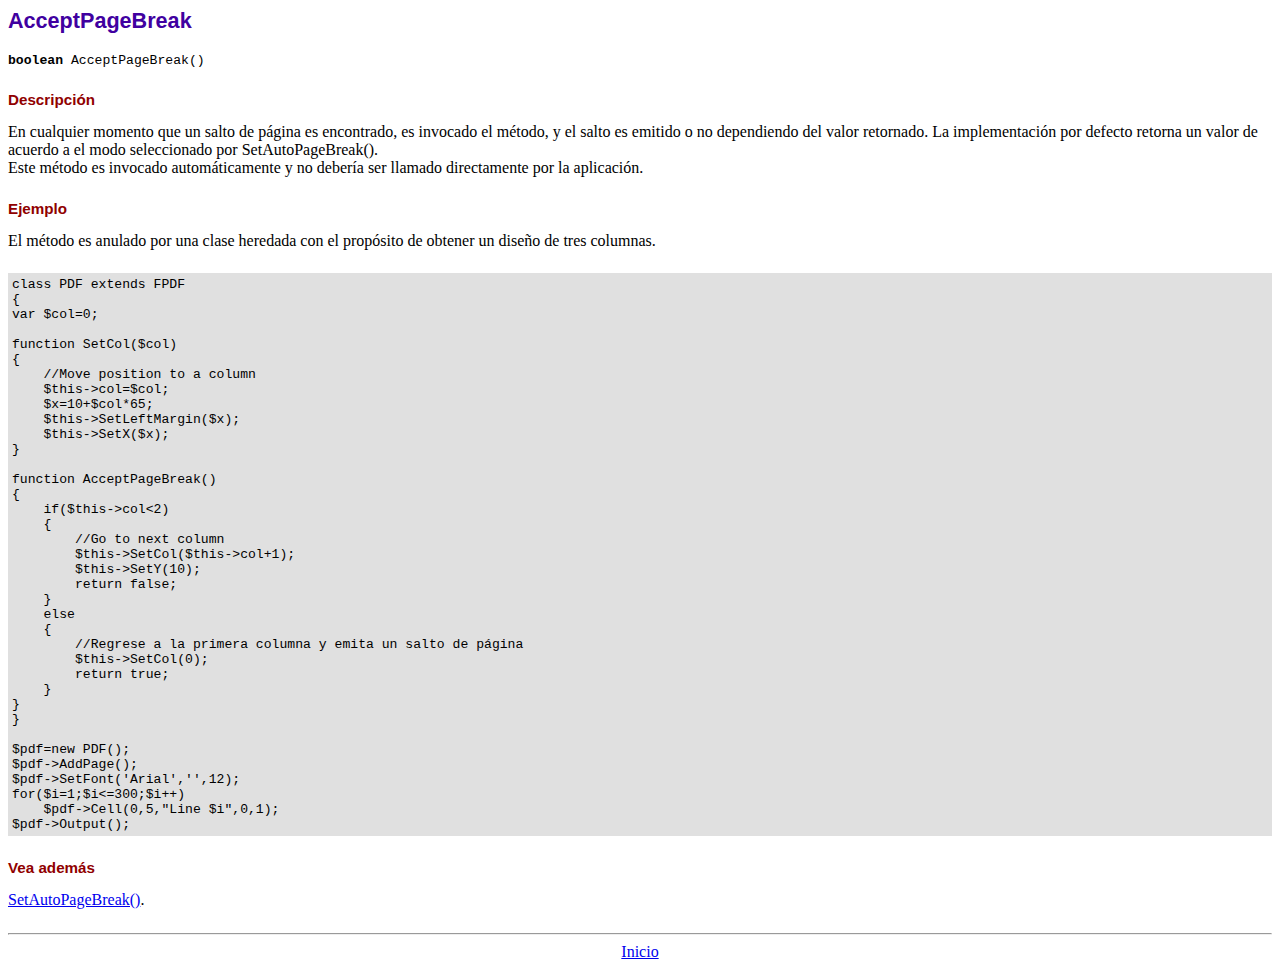
<file: admin/fpdf16/doc/acceptpagebreak.htm>
<!DOCTYPE html PUBLIC "-//W3C//DTD HTML 4.01 Transitional//EN">
<html>
<head>
<meta http-equiv="Content-Type" content="text/html; charset=ISO-8859-1">
<title>AcceptPageBreak</title>
<link type="text/css" rel="stylesheet" href="../fpdf.css">
</head>
<body>
<h1>AcceptPageBreak</h1>
<code><b>boolean</b> AcceptPageBreak()</code>
<h2>Descripci�n</h2>
En cualquier momento que un salto de p�gina es encontrado, es invocado el m�todo, y el salto es emitido o no dependiendo
del valor retornado. La implementaci�n por defecto retorna un valor de acuerdo a el modo seleccionado por SetAutoPageBreak().
<br>
Este m�todo es invocado autom�ticamente y no deber�a ser llamado directamente por la aplicaci�n.
<h2>Ejemplo</h2>
El m�todo es anulado por una clase heredada con el prop�sito de obtener un dise�o de tres columnas.
<div class="doc-source">
<pre><code>class PDF extends FPDF
{
var $col=0;

function SetCol($col)
{
    //Move position to a column
    $this-&gt;col=$col;
    $x=10+$col*65;
    $this-&gt;SetLeftMargin($x);
    $this-&gt;SetX($x);
}

function AcceptPageBreak()
{
    if($this-&gt;col&lt;2)
    {
        //Go to next column
        $this-&gt;SetCol($this-&gt;col+1);
        $this-&gt;SetY(10);
        return false;
    }
    else
    {
        //Regrese a la primera columna y emita un salto de p�gina
        $this-&gt;SetCol(0);
        return true;
    }
}
}

$pdf=new PDF();
$pdf-&gt;AddPage();
$pdf-&gt;SetFont('Arial','',12);
for($i=1;$i&lt;=300;$i++)
    $pdf-&gt;Cell(0,5,&quot;Line $i&quot;,0,1);
$pdf-&gt;Output();</code></pre>
</div>
<h2>Vea adem�s</h2>
<a href="setautopagebreak.htm">SetAutoPageBreak()</a>.
<hr style="margin-top:1.5em">
<div style="text-align:center"><a href="index.htm">Inicio</a></div>
</body>
</html>
</file>
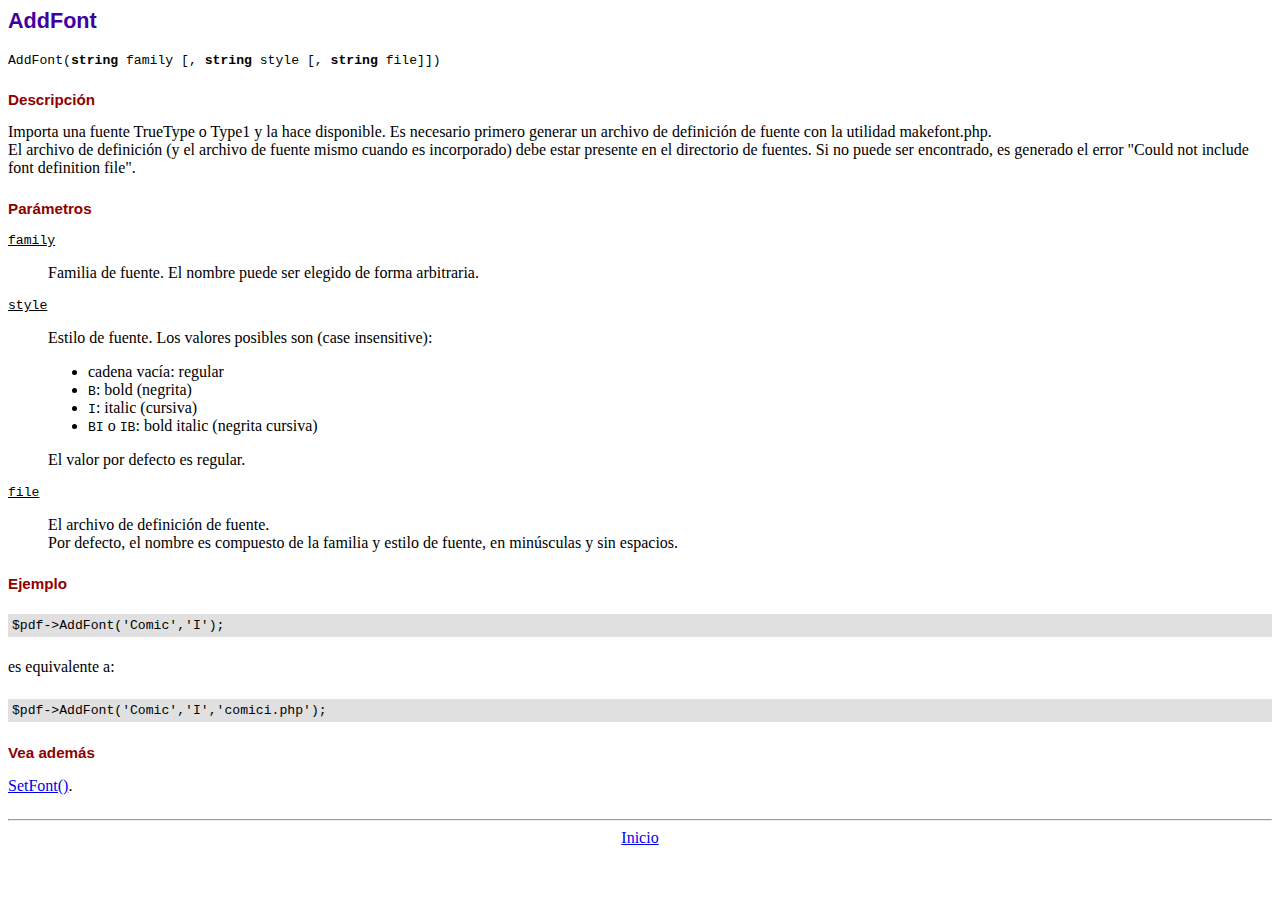
<file: admin/fpdf16/doc/addfont.htm>
<!DOCTYPE html PUBLIC "-//W3C//DTD HTML 4.01 Transitional//EN">
<html>
<head>
<meta http-equiv="Content-Type" content="text/html; charset=ISO-8859-1">
<title>AddFont</title>
<link type="text/css" rel="stylesheet" href="../fpdf.css">
</head>
<body>
<h1>AddFont</h1>
<code>AddFont(<b>string</b> family [, <b>string</b> style [, <b>string</b> file]])</code>
<h2>Descripci�n</h2>
Importa una fuente TrueType o Type1 y la hace disponible. Es necesario primero generar un archivo de definici�n de fuente con la utilidad makefont.php.
<br>
El archivo de definici�n (y el archivo de fuente mismo cuando es incorporado) debe estar presente en el directorio de fuentes.
Si no puede ser encontrado, es generado el error "Could not include font definition file".
<h2>Par�metros</h2>
<dl class="param">
<dt><code>family</code></dt>
<dd>
Familia de fuente. El nombre puede ser elegido de forma arbitraria.
</dd>
<dt><code>style</code></dt>
<dd>
Estilo de fuente. Los valores posibles son (case insensitive):
<ul>
<li>cadena vac�a: regular
<li><code>B</code>: bold (negrita)
<li><code>I</code>: italic (cursiva)
<li><code>BI</code> o <code>IB</code>: bold italic (negrita cursiva)
</ul>
El valor por defecto es regular.
</dd>
<dt><code>file</code></dt>
<dd>
El archivo de definici�n de fuente.
<br>
Por defecto, el nombre es compuesto de la familia y estilo de fuente, en min�sculas y sin espacios.
</dd>
</dl>
<h2>Ejemplo</h2>
<div class="doc-source">
<pre><code>$pdf-&gt;AddFont('Comic','I');</code></pre>
</div>
es equivalente a:
<div class="doc-source">
<pre><code>$pdf-&gt;AddFont('Comic','I','comici.php');</code></pre>
</div>
<h2>Vea adem�s</h2>
<a href="setfont.htm">SetFont()</a>.
<hr style="margin-top:1.5em">
<div style="text-align:center"><a href="index.htm">Inicio</a></div>
</body>
</html>
</file>
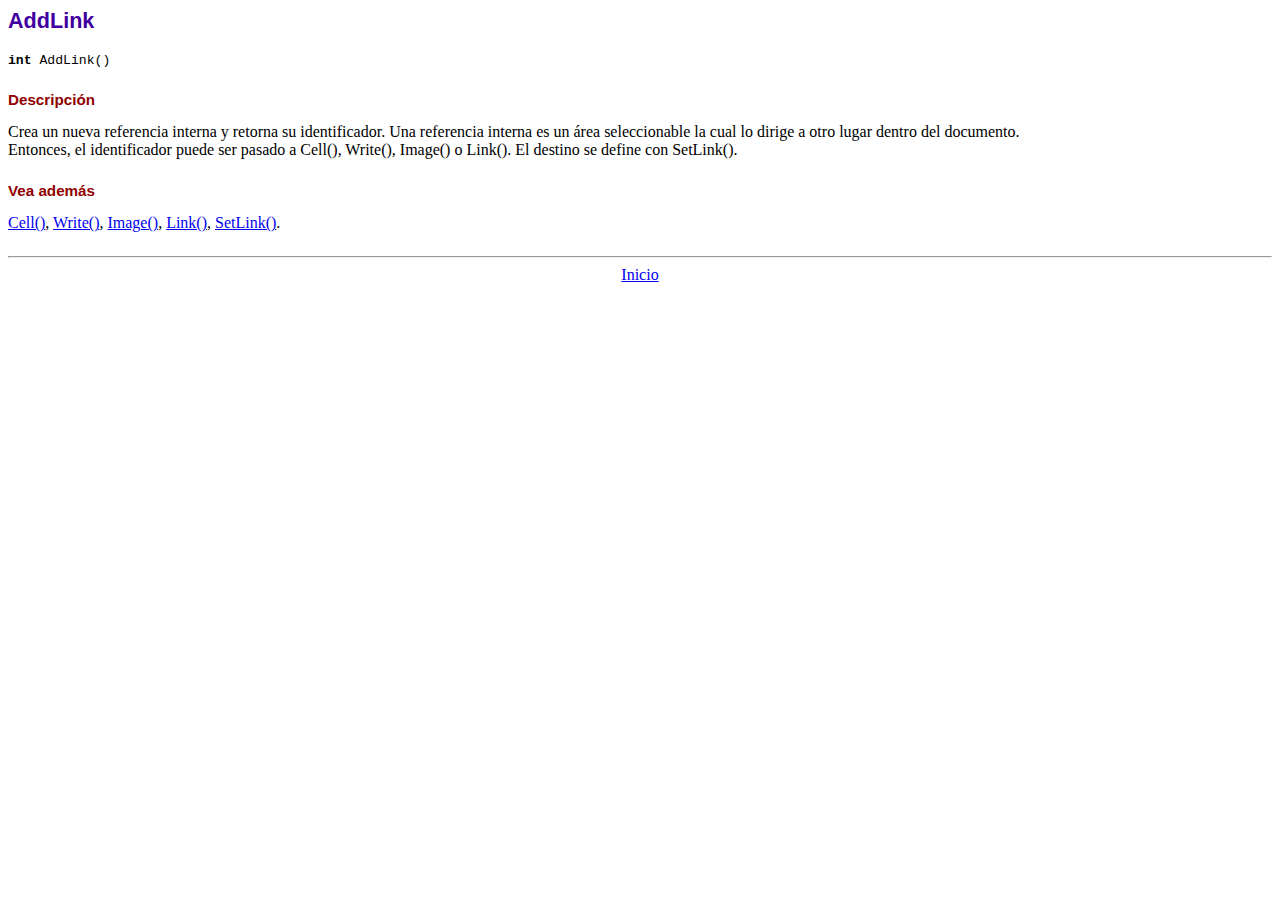
<file: admin/fpdf16/doc/addlink.htm>
<!DOCTYPE html PUBLIC "-//W3C//DTD HTML 4.01 Transitional//EN">
<html>
<head>
<meta http-equiv="Content-Type" content="text/html; charset=ISO-8859-1">
<title>AddLink</title>
<link type="text/css" rel="stylesheet" href="../fpdf.css">
</head>
<body>
<h1>AddLink</h1>
<code><b>int</b> AddLink()</code>
<h2>Descripci�n</h2>
Crea un nueva referencia interna y retorna su identificador. Una referencia interna es un �rea seleccionable la cual lo dirige a otro lugar dentro del documento.
<br>
Entonces, el identificador puede ser pasado a Cell(), Write(), Image() o Link(). El destino se define con SetLink().
<h2>Vea adem�s</h2>
<a href="cell.htm">Cell()</a>,
<a href="write.htm">Write()</a>,
<a href="image.htm">Image()</a>,
<a href="link.htm">Link()</a>,
<a href="setlink.htm">SetLink()</a>.
<hr style="margin-top:1.5em">
<div style="text-align:center"><a href="index.htm">Inicio</a></div>
</body>
</html>
</file>
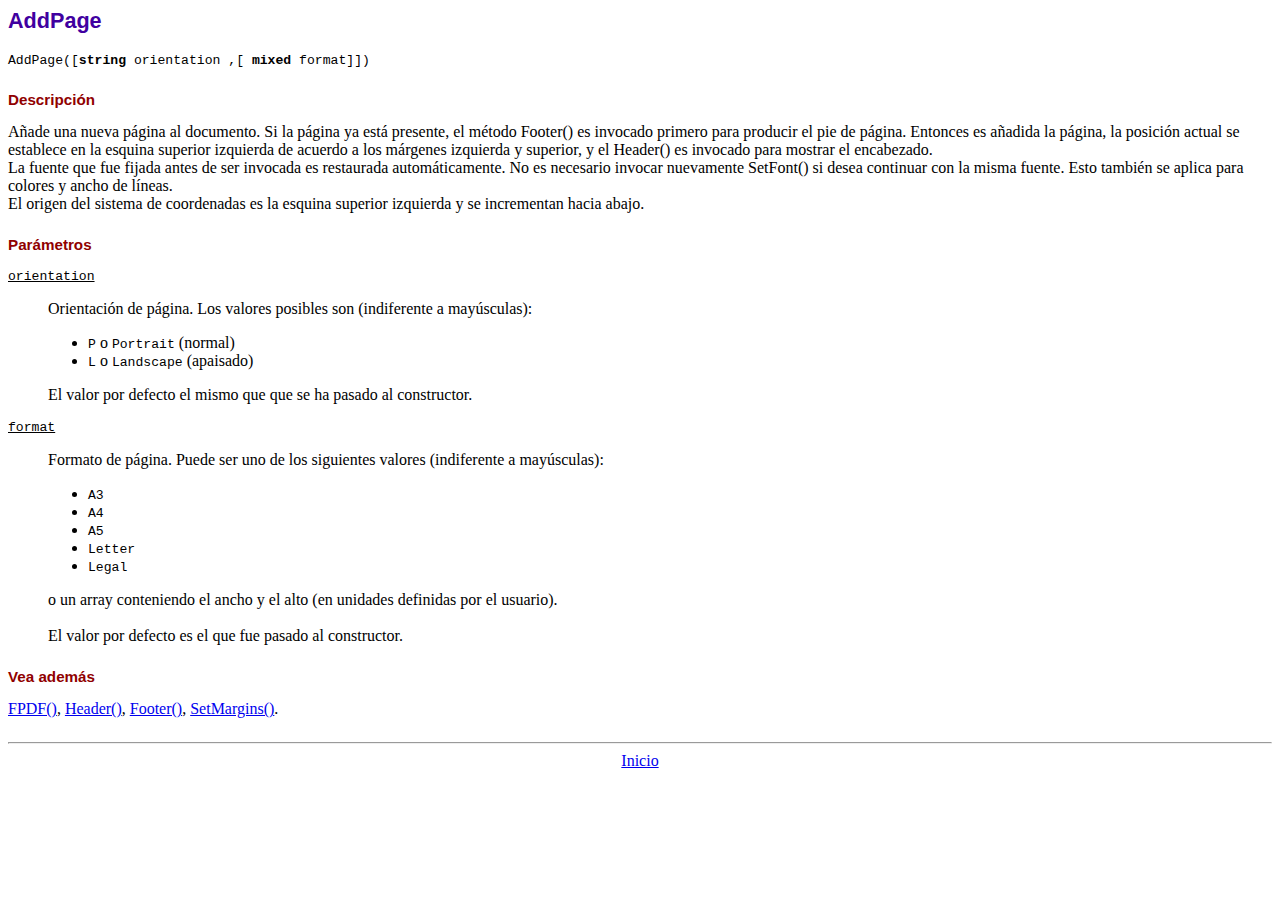
<file: admin/fpdf16/doc/addpage.htm>
<!DOCTYPE html PUBLIC "-//W3C//DTD HTML 4.01 Transitional//EN">
<html>
<head>
<meta http-equiv="Content-Type" content="text/html; charset=ISO-8859-1">
<title>AddPage</title>
<link type="text/css" rel="stylesheet" href="../fpdf.css">
</head>
<body>
<h1>AddPage</h1>
<code>AddPage([<b>string</b> orientation ,[ <b>mixed</b> format]])</code>
<h2>Descripci�n</h2>
A�ade una nueva p�gina al documento. Si la p�gina ya est� presente, el m�todo Footer() es invocado primero para producir
el pie de p�gina. Entonces es a�adida la p�gina, la posici�n actual se establece en la esquina superior izquierda de
acuerdo a los m�rgenes izquierda y superior, y el Header() es invocado para mostrar el encabezado.<br>
La fuente que fue fijada antes de ser invocada es restaurada autom�ticamente. No es necesario invocar nuevamente SetFont()
si desea continuar con la misma fuente. Esto tambi�n se aplica para colores y ancho de l�neas.<br>
El origen del sistema de coordenadas es la esquina superior izquierda y se incrementan  hacia abajo.
<h2>Par�metros</h2>
<dl class="param">
<dt><code>orientation</code></dt>
<dd>
Orientaci�n de p�gina. Los valores posibles son (indiferente a may�sculas):
<ul>
<li><code>P</code> o <code>Portrait</code> (normal)</li>
<li><code>L</code> o <code>Landscape</code> (apaisado)</li>
</ul>
El valor por defecto el mismo que que se ha pasado al constructor.
</dd>
<dt><code>format</code></dt>
<dd>
Formato de p�gina. Puede ser uno de los siguientes valores (indiferente a may�sculas):
<ul>
<li><code>A3</code></li>
<li><code>A4</code></li>
<li><code>A5</code></li>
<li><code>Letter</code></li>
<li><code>Legal</code></li>
</ul>
o un array conteniendo el ancho y el alto (en unidades definidas por el usuario).<br>
<br>
El valor por defecto es el que fue pasado al constructor.
</dd>
</dl>
<h2>Vea adem�s</h2>
<a href="fpdf.htm">FPDF()</a>,
<a href="header.htm">Header()</a>,
<a href="footer.htm">Footer()</a>,
<a href="setmargins.htm">SetMargins()</a>.
<hr style="margin-top:1.5em">
<div style="text-align:center"><a href="index.htm">Inicio</a></div>
</body>
</html>
</file>
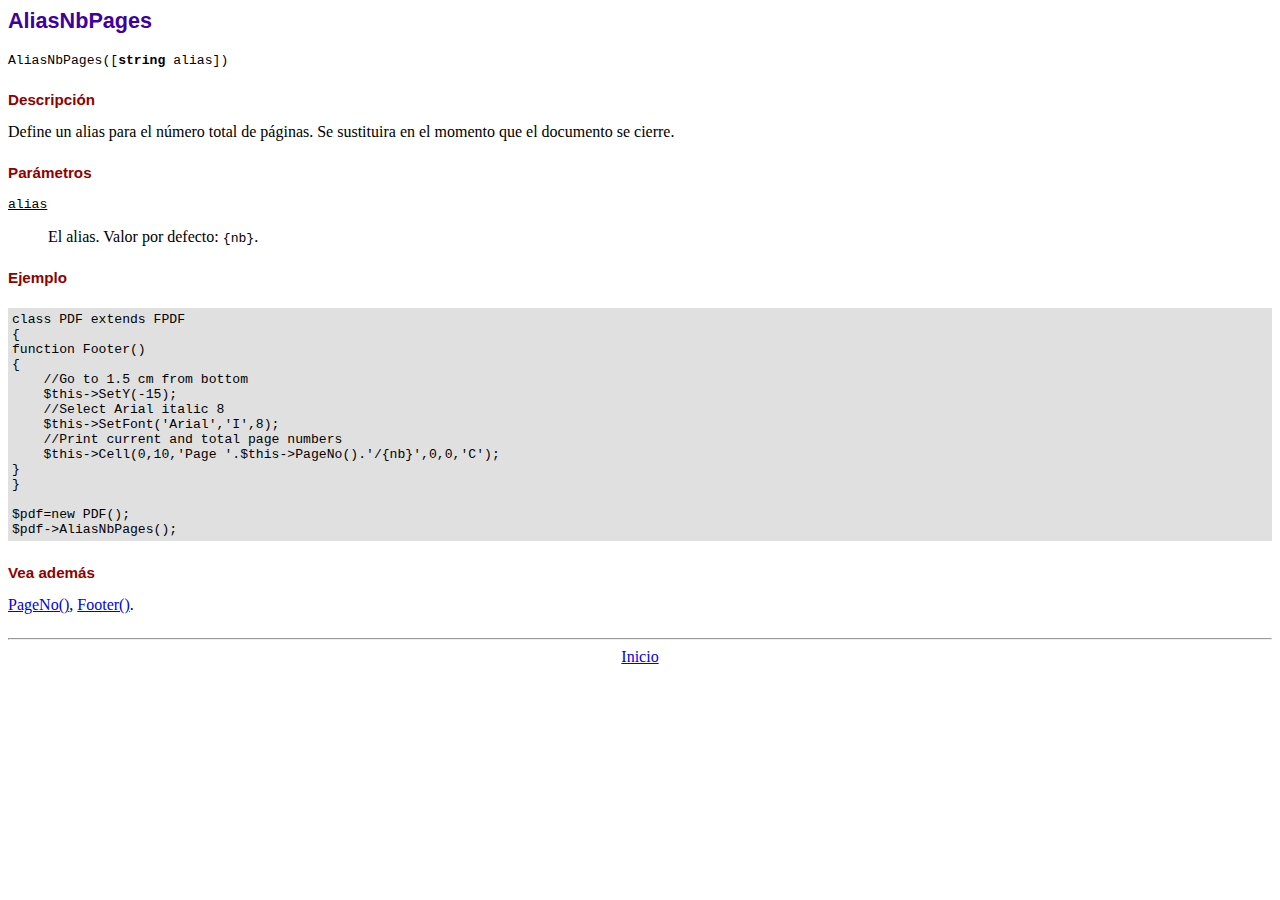
<file: admin/fpdf16/doc/aliasnbpages.htm>
<!DOCTYPE html PUBLIC "-//W3C//DTD HTML 4.01 Transitional//EN">
<html>
<head>
<meta http-equiv="Content-Type" content="text/html; charset=ISO-8859-1">
<title>AliasNbPages</title>
<link type="text/css" rel="stylesheet" href="../fpdf.css">
</head>
<body>
<h1>AliasNbPages</h1>
<code>AliasNbPages([<b>string</b> alias])</code>
<h2>Descripci�n</h2>
Define un alias para el n�mero total de p�ginas. Se sustituira en el momento que el documento se cierre.
<h2>Par�metros</h2>
<dl class="param">
<dt><code>alias</code></dt>
<dd>
El alias. Valor por defecto: <code>{nb}</code>.
</dd>
</dl>
<h2>Ejemplo</h2>
<div class="doc-source">
<pre><code>class PDF extends FPDF
{
function Footer()
{
    //Go to 1.5 cm from bottom
    $this-&gt;SetY(-15);
    //Select Arial italic 8
    $this-&gt;SetFont('Arial','I',8);
    //Print current and total page numbers
    $this-&gt;Cell(0,10,'Page '.$this-&gt;PageNo().'/{nb}',0,0,'C');
}
}

$pdf=new PDF();
$pdf-&gt;AliasNbPages();</code></pre>
</div>
<h2>Vea adem�s</h2>
<a href="pageno.htm">PageNo()</a>,
<a href="footer.htm">Footer()</a>.
<hr style="margin-top:1.5em">
<div style="text-align:center"><a href="index.htm">Inicio</a></div>
</body>
</html>
</file>
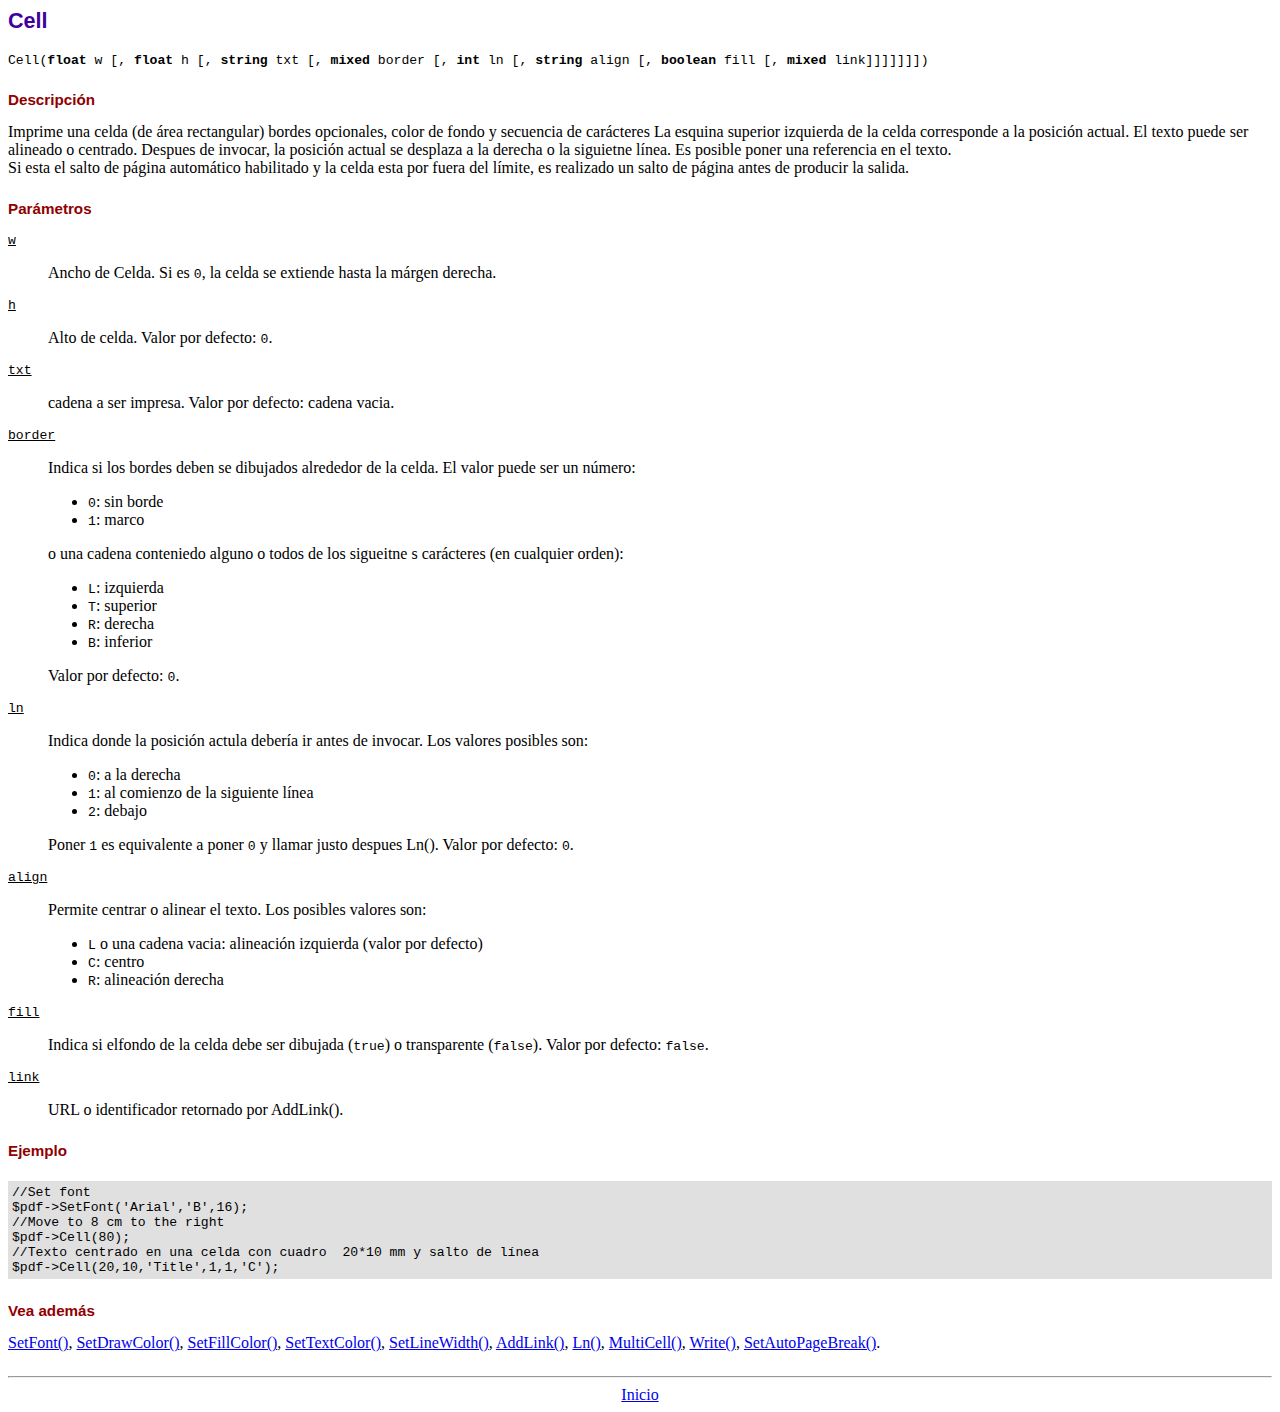
<file: admin/fpdf16/doc/cell.htm>
<!DOCTYPE html PUBLIC "-//W3C//DTD HTML 4.01 Transitional//EN">
<html>
<head>
<meta http-equiv="Content-Type" content="text/html; charset=ISO-8859-1">
<title>Cell</title>
<link type="text/css" rel="stylesheet" href="../fpdf.css">
</head>
<body>
<h1>Cell</h1>
<code>Cell(<b>float</b> w [, <b>float</b> h [, <b>string</b> txt [, <b>mixed</b> border [, <b>int</b> ln [, <b>string</b> align [, <b>boolean</b> fill [, <b>mixed</b> link]]]]]]])</code>
<h2>Descripci�n</h2>
Imprime una celda (de �rea rectangular) bordes opcionales, color de fondo y secuencia de car�cteres
La esquina superior izquierda de la celda corresponde a la posici�n actual. El texto puede ser alineado o centrado. Despues de invocar, la posici�n actual se desplaza a la derecha o la siguietne l�nea. Es posible poner una referencia en el texto.
<br>
Si esta el salto de p�gina autom�tico habilitado y la celda esta por fuera del l�mite, es realizado un salto de p�gina antes de producir la salida.
<h2>Par�metros</h2>
<dl class="param">
<dt><code>w</code></dt>
<dd>
Ancho de Celda. Si es <code>0</code>, la celda se extiende hasta la m�rgen derecha.
</dd>
<dt><code>h</code></dt>
<dd>
Alto de celda.
Valor por defecto: <code>0</code>.
</dd>
<dt><code>txt</code></dt>
<dd>
cadena a ser impresa.
Valor por defecto: cadena vacia.
</dd>
<dt><code>border</code></dt>
<dd>
Indica si los bordes deben se dibujados alrededor de la celda. El valor puede ser un n�mero:
<ul>
<li><code>0</code>: sin borde</li>
<li><code>1</code>: marco</li>
</ul>
o una cadena conteniedo alguno o todos de los sigueitne s car�cteres (en cualquier orden):
<ul>
<li><code>L</code>: izquierda</li>
<li><code>T</code>: superior</li>
<li><code>R</code>: derecha</li>
<li><code>B</code>: inferior</li>
</ul>
Valor por defecto: <code>0</code>.
</dd>
<dt><code>ln</code></dt>
<dd>
Indica donde la posici�n actula deber�a ir antes de invocar. Los valores posibles son:
<ul>
<li><code>0</code>: a la derecha</li>
<li><code>1</code>: al comienzo de la siguiente l�nea</li>
<li><code>2</code>: debajo</li>
</ul>
Poner <code>1</code> es equivalente a poner <code>0</code> y llamar justo despues Ln().
Valor por defecto: <code>0</code>.
</dd>
<dt><code>align</code></dt>
<dd>
Permite centrar o alinear el texto. Los posibles valores son:
<ul>
<li><code>L</code> o una cadena vacia: alineaci�n izquierda (valor por defecto)</li>
<li><code>C</code>: centro</li>
<li><code>R</code>: alineaci�n derecha</li>
</ul>
</dd>
<dt><code>fill</code></dt>
<dd>
Indica si elfondo de la celda debe ser dibujada (<code>true</code>) o transparente (<code>false</code>).
Valor por defecto: <code>false</code>.
</dd>
<dt><code>link</code></dt>
<dd>
URL o identificador retornado por AddLink().
</dd>
</dl>
<h2>Ejemplo</h2>
<div class="doc-source">
<pre><code>//Set font
$pdf-&gt;SetFont('Arial','B',16);
//Move to 8 cm to the right
$pdf-&gt;Cell(80);
//Texto centrado en una celda con cuadro  20*10 mm y salto de l�nea
$pdf-&gt;Cell(20,10,'Title',1,1,'C');</code></pre>
</div>
<h2>Vea adem�s</h2>
<a href="setfont.htm">SetFont()</a>,
<a href="setdrawcolor.htm">SetDrawColor()</a>,
<a href="setfillcolor.htm">SetFillColor()</a>,
<a href="settextcolor.htm">SetTextColor()</a>,
<a href="setlinewidth.htm">SetLineWidth()</a>,
<a href="addlink.htm">AddLink()</a>,
<a href="ln.htm">Ln()</a>,
<a href="multicell.htm">MultiCell()</a>,
<a href="write.htm">Write()</a>,
<a href="setautopagebreak.htm">SetAutoPageBreak()</a>.
<hr style="margin-top:1.5em">
<div style="text-align:center"><a href="index.htm">Inicio</a></div>
</body>
</html>
</file>
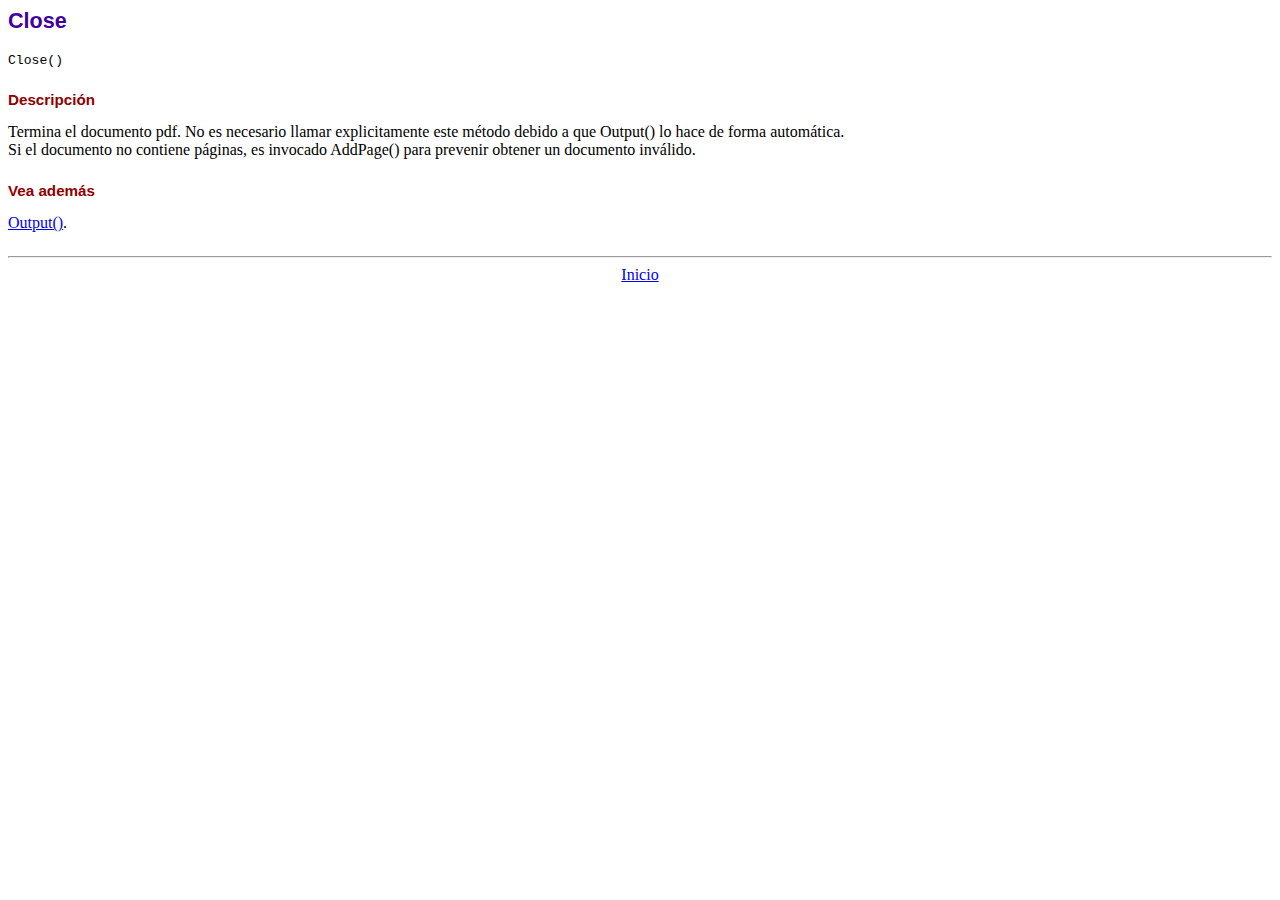
<file: admin/fpdf16/doc/close.htm>
<!DOCTYPE html PUBLIC "-//W3C//DTD HTML 4.01 Transitional//EN">
<html>
<head>
<meta http-equiv="Content-Type" content="text/html; charset=ISO-8859-1">
<title>Close</title>
<link type="text/css" rel="stylesheet" href="../fpdf.css">
</head>
<body>
<h1>Close</h1>
<code>Close()</code>
<h2>Descripci�n</h2>
Termina el documento pdf. No es necesario llamar explicitamente este m�todo debido a que
Output() lo hace de forma autom�tica.
<br>
Si el documento no contiene p�ginas, es invocado AddPage() para prevenir obtener un documento inv�lido.
<h2>Vea adem�s</h2>
<a href="output.htm">Output()</a>.
<hr style="margin-top:1.5em">
<div style="text-align:center"><a href="index.htm">Inicio</a></div>
</body>
</html>
</file>
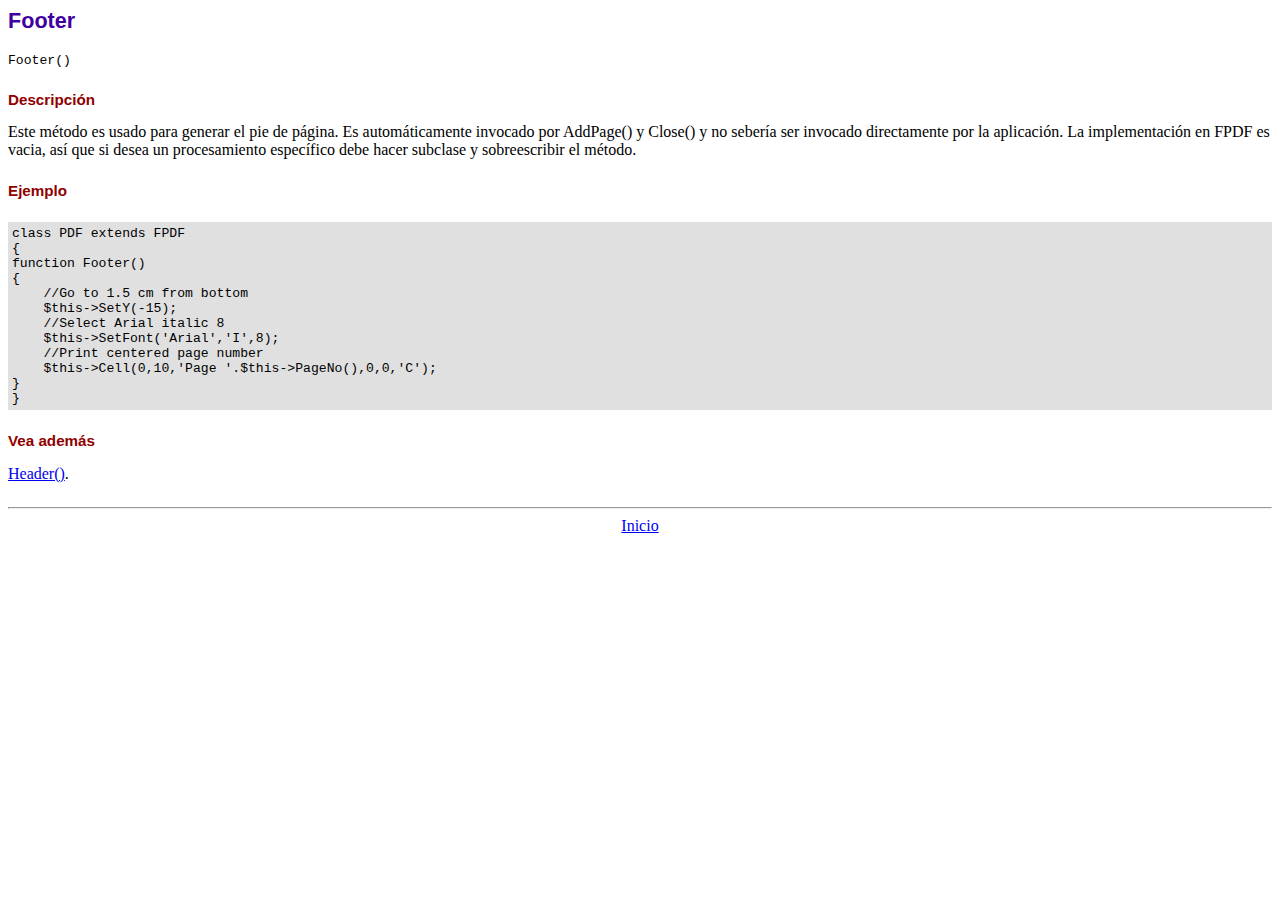
<file: admin/fpdf16/doc/footer.htm>
<!DOCTYPE html PUBLIC "-//W3C//DTD HTML 4.01 Transitional//EN">
<html>
<head>
<meta http-equiv="Content-Type" content="text/html; charset=ISO-8859-1">
<title>Footer</title>
<link type="text/css" rel="stylesheet" href="../fpdf.css">
</head>
<body>
<h1>Footer</h1>
<code>Footer()</code>
<h2>Descripci�n</h2>
Este m�todo es usado para generar el pie de p�gina. Es autom�ticamente invocado por AddPage() y Close() y no seber�a ser
invocado directamente por la aplicaci�n. La implementaci�n en FPDF es vacia, as� que si desea un procesamiento espec�fico
debe hacer subclase y sobreescribir el m�todo.
<h2>Ejemplo</h2>
<div class="doc-source">
<pre><code>class PDF extends FPDF
{
function Footer()
{
    //Go to 1.5 cm from bottom
    $this-&gt;SetY(-15);
    //Select Arial italic 8
    $this-&gt;SetFont('Arial','I',8);
    //Print centered page number
    $this-&gt;Cell(0,10,'Page '.$this-&gt;PageNo(),0,0,'C');
}
}</code></pre>
</div>
<h2>Vea adem�s</h2>
<a href="header.htm">Header()</a>.
<hr style="margin-top:1.5em">
<div style="text-align:center"><a href="index.htm">Inicio</a></div>
</body>
</html>
</file>
<file: admin/fpdf16/fpdf.css>
body {font-family:"Times New Roman",serif}
h1 {font:bold 135% Arial,sans-serif; color:#4000A0; margin-bottom:0.9em}
h2 {font:bold 95% Arial,sans-serif; color:#900000; margin-top:1.5em; margin-bottom:1em}
dl.param dt {text-decoration:underline}
dl.param dd {margin-top:1em; margin-bottom:1em}
dl.param ul {margin-top:1em; margin-bottom:1em}
tt, code, kbd {font-family:"Courier New",Courier,monospace; font-size:82%}
div.source {margin-top:1.4em; margin-bottom:1.3em}
div.source pre {display:table; border:1px solid #24246A; width:100%; margin:0em; font-family:inherit; font-size:100%}
div.source code {display:block; border:1px solid #C5C5EC; background-color:#F0F5FF; padding:6px; color:#000000}
div.doc-source {margin-top:1.4em; margin-bottom:1.3em}
div.doc-source pre {display:table; width:100%; margin:0em; font-family:inherit; font-size:100%}
div.doc-source code {display:block; background-color:#E0E0E0; padding:4px}
.kw {color:#000080; font-weight:bold}
.str {color:#CC0000}
.cmt {color:#008000}
p.demo {text-align:center; margin-top:-0.9em}
a.demo {text-decoration:none; font-weight:bold; color:#0000CC}
a.demo:link {text-decoration:none; font-weight:bold; color:#0000CC}
a.demo:hover {text-decoration:none; font-weight:bold; color:#0000FF}
a.demo:active {text-decoration:none; font-weight:bold; color:#0000FF}
</file>
